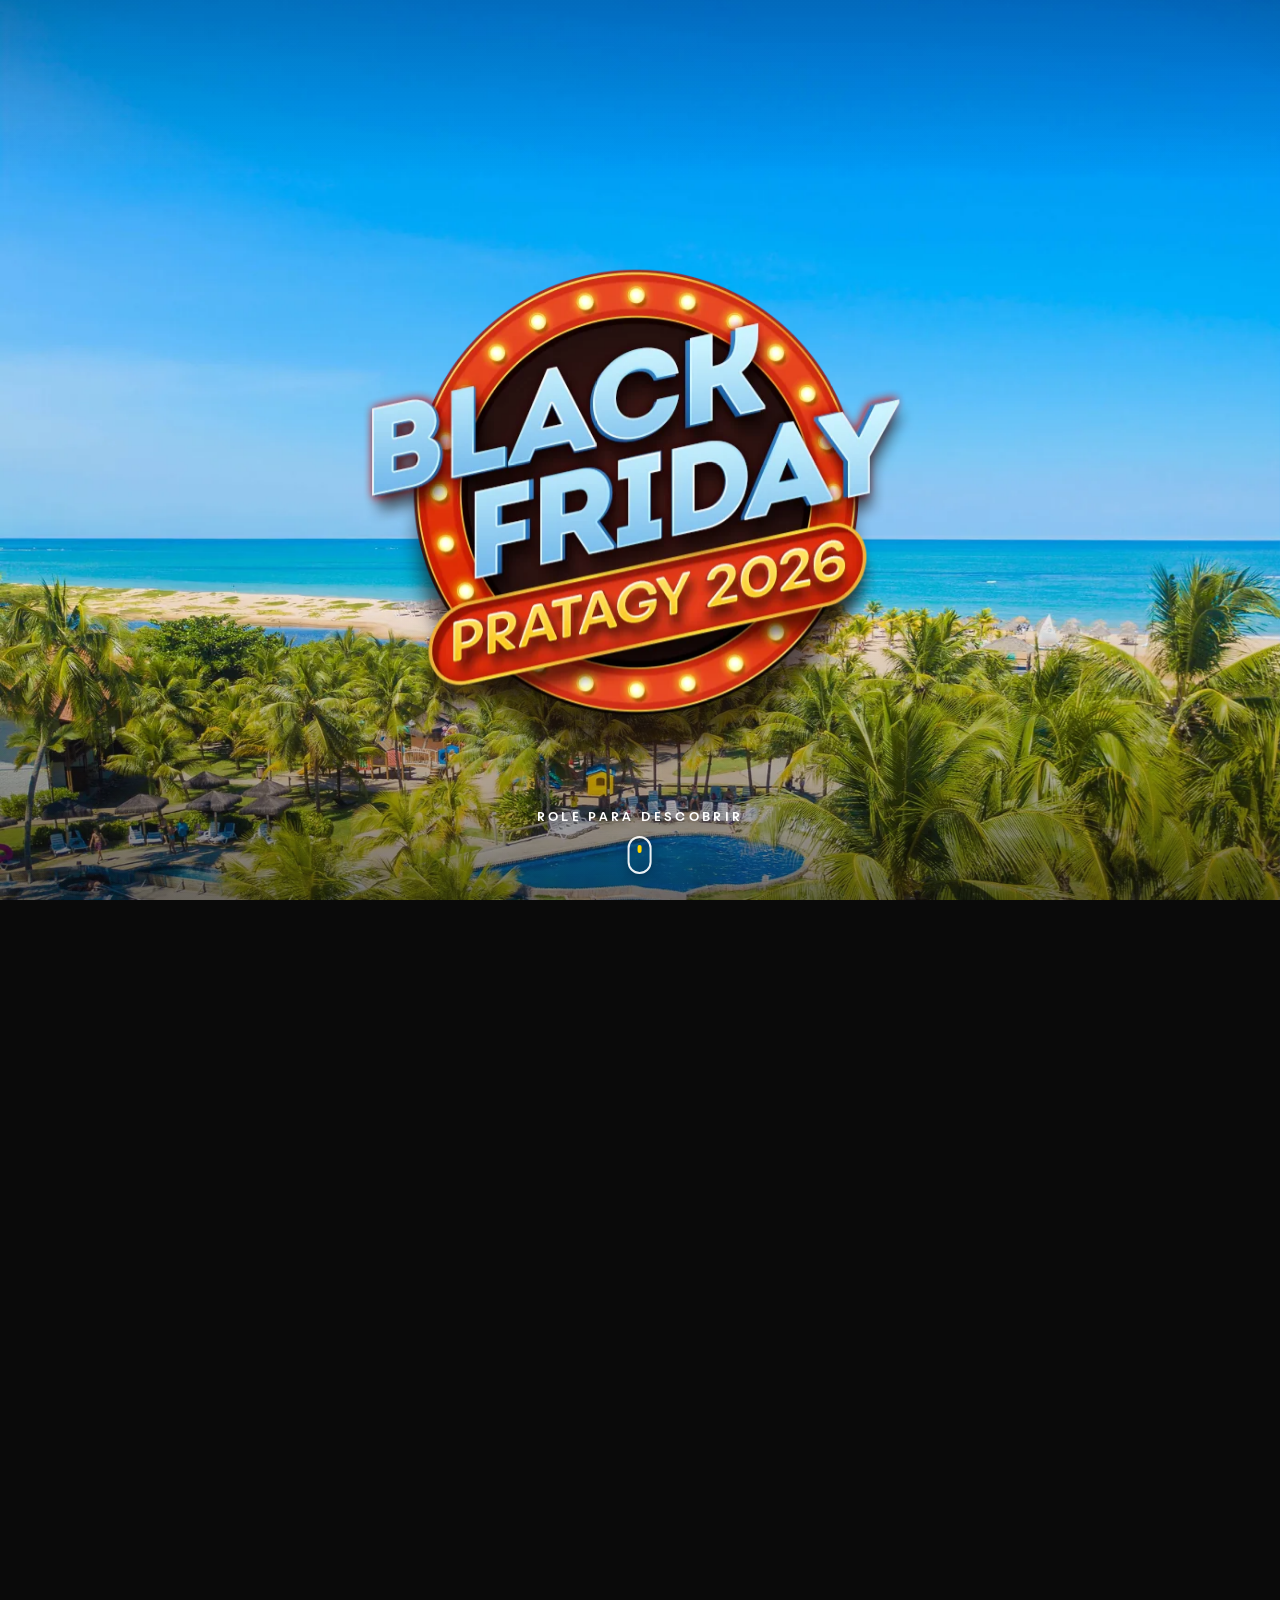
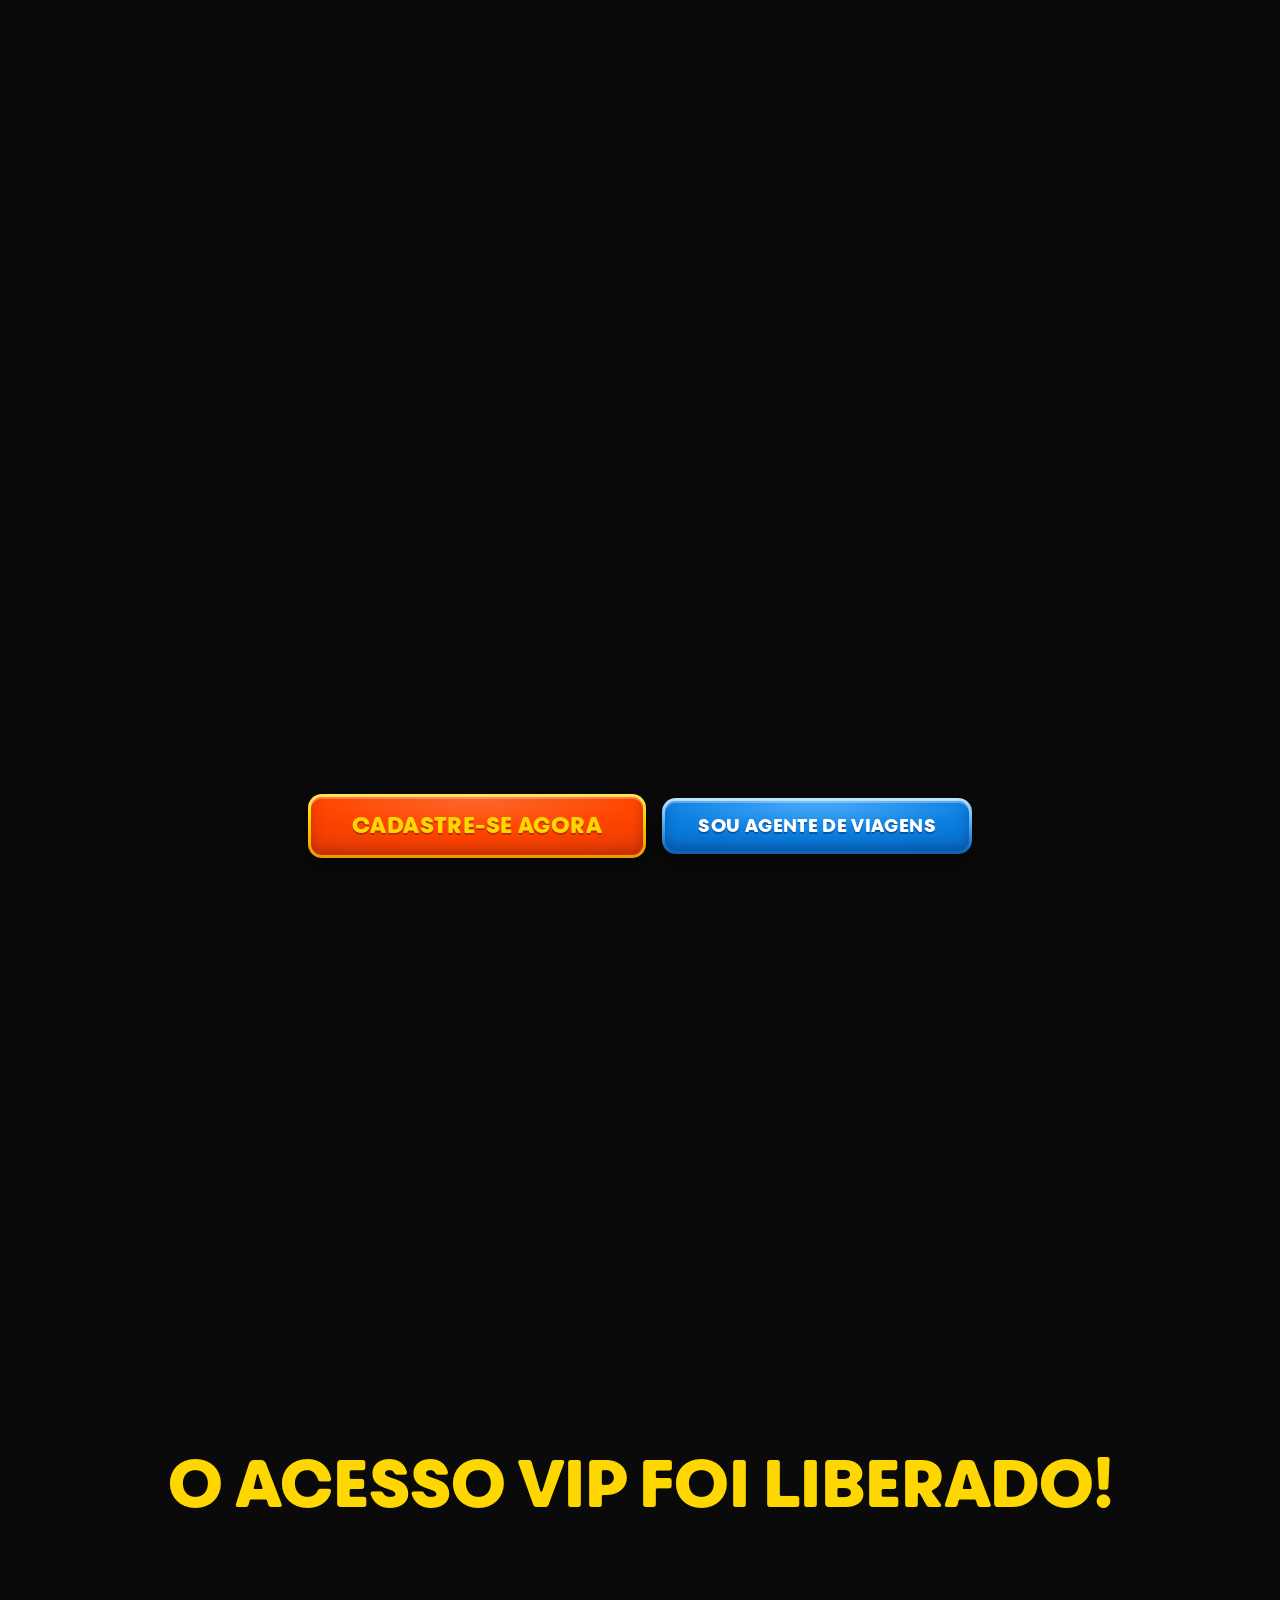
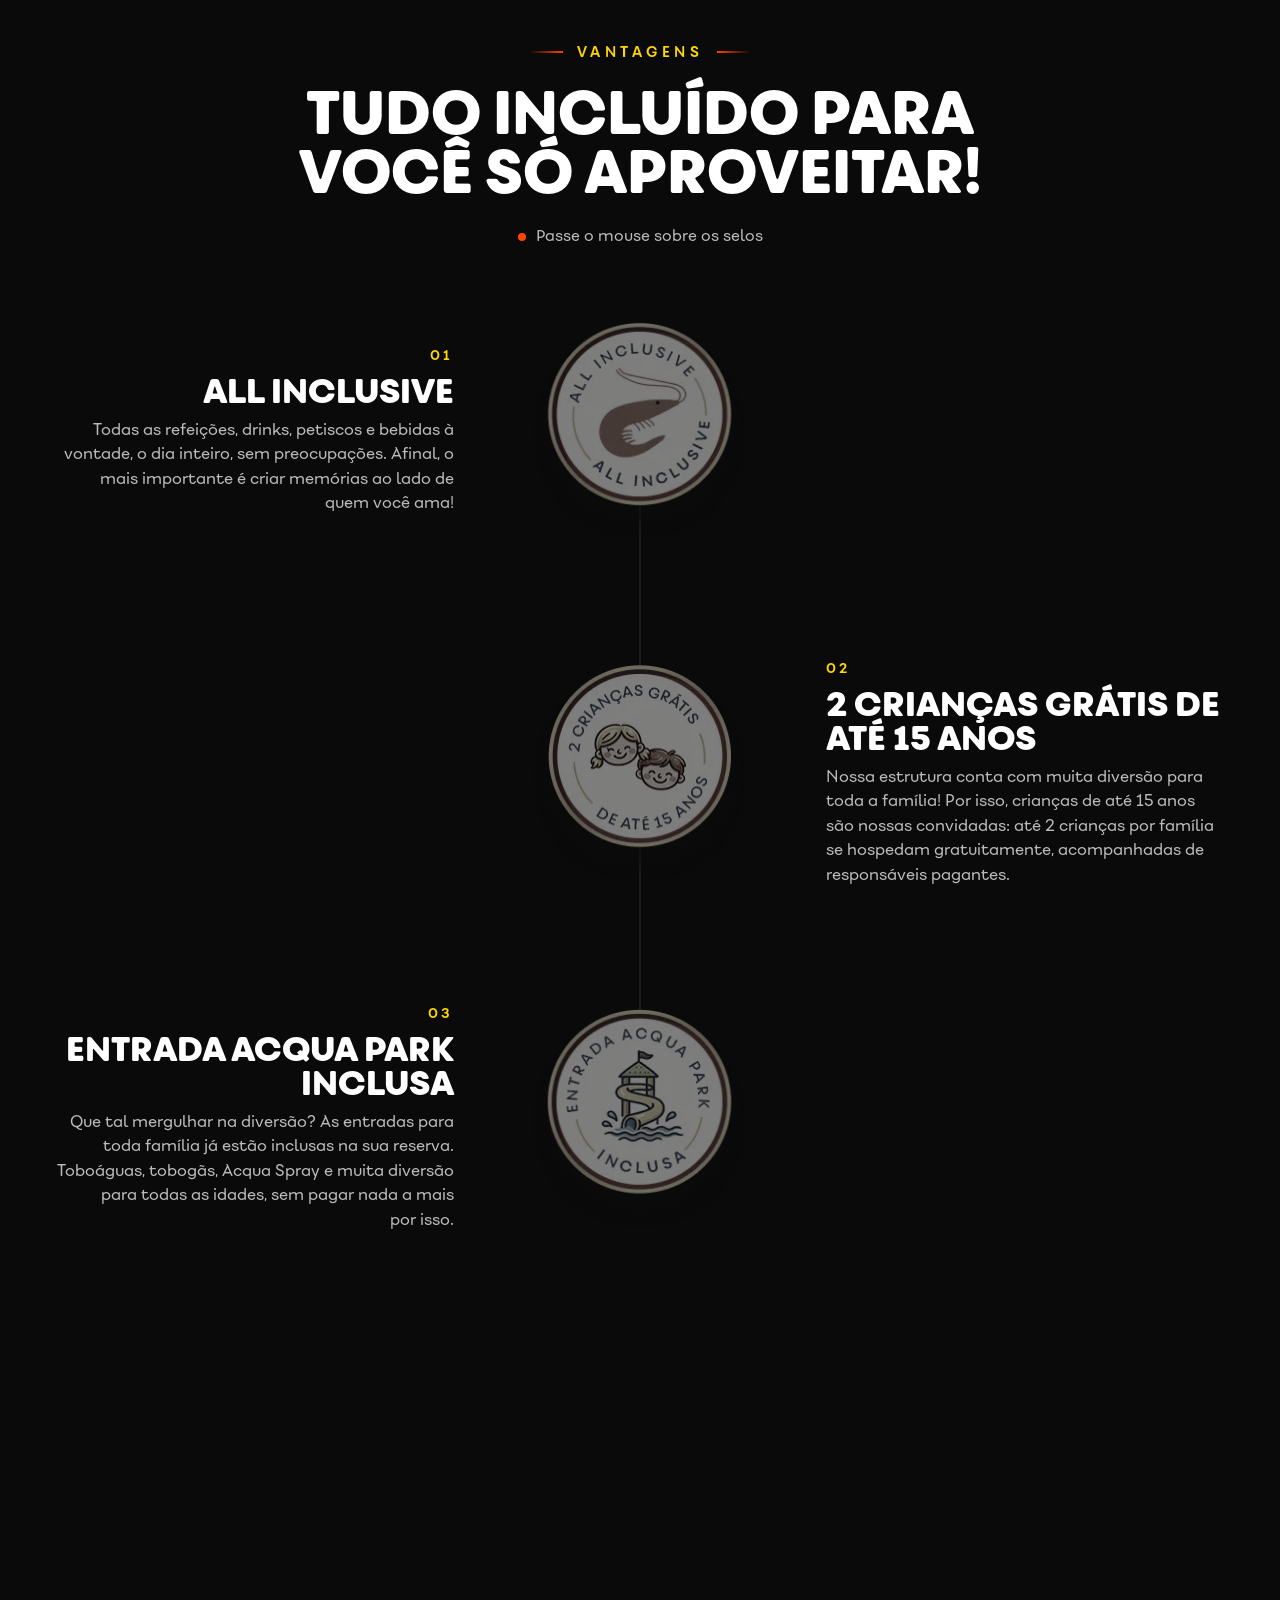
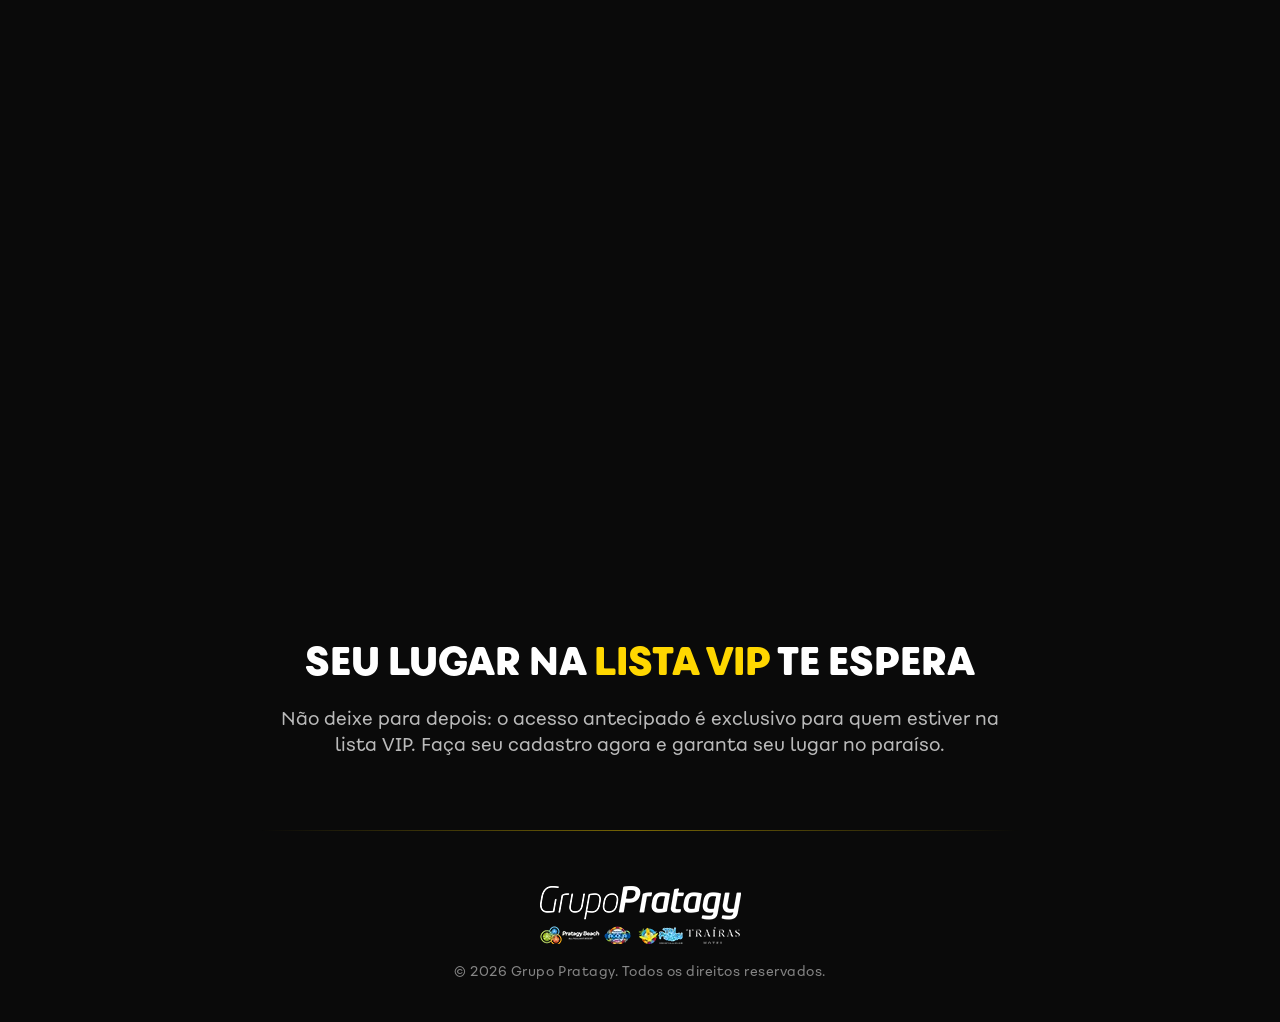
<file: index.html>
<!DOCTYPE html>
<html lang="pt-BR">
<!-- ATENÇÃO: esta é a fonte da página. Depois de QUALQUER alteração aqui, rode
     node ferramentas/gerar-omnibees.js
     para regenerar head.html e body.html (versões para colar na Omnibees). Detalhes no README.md. -->
<head>
<!-- Meta Pixel Code -->
<script>
  !function(f,b,e,v,n,t,s){if(f.fbq)return;n=f.fbq=function(){n.callMethod?n.callMethod.apply(n,arguments):n.queue.push(arguments)};if(!f._fbq)f._fbq=n;n.push=n;n.loaded=!0;n.version='2.0';n.queue=[];t=b.createElement(e);t.async=!0;t.src=v;s=b.getElementsByTagName(e)[0];s.parentNode.insertBefore(t,s)}(window,document,'script','https://connect.facebook.net/en_US/fbevents.js');
  fbq('init', '926359736310492');
  fbq('track', 'PageView');
</script>
<!-- End Meta Pixel Code -->

<!-- Google tag (gtag.js) -->
<script async src="https://www.googletagmanager.com/gtag/js?id=AW-862578537"></script>
<script>
  window.dataLayer = window.dataLayer || [];
  function gtag(){dataLayer.push(arguments);}
  gtag('js', new Date());
  gtag('config', 'AW-862578537');
</script>

<meta charset="utf-8">
<meta name="viewport" content="width=device-width, initial-scale=1, viewport-fit=cover">
<title>Lista VIP Black Friday 2026 | Pratagy Resort</title>
<meta name="description" content="Entre para a lista VIP da Black Friday Pratagy 2026 e tenha acesso antecipado ao preço especial de novembro. Faça seu cadastro.">
<meta name="theme-color" content="#0A0A0A">
<meta property="og:type" content="website">
<meta property="og:title" content="Lista VIP · Black Friday Pratagy 2026">
<meta property="og:description" content="Cadastre-se, entre para o grupo VIP e receba o preço especial da Black Friday do Pratagy antes de todo mundo.">
<link rel="icon" type="image/webp" href="Assets/Selo-BlackFriday.webp">
<link rel="preload" href="Fonte/Fibra-One-Heavy.otf" as="font" type="font/otf" crossorigin>
<link rel="preload" href="Fonte/Fibra-One-Regular.otf" as="font" type="font/otf" crossorigin>
<script>document.documentElement.classList.add('bf-js');</script>
<style>
/* =========================================================
   FONTES — Fibra One (arquivos locais em Fonte/)
   ========================================================= */
@font-face { font-family: 'Fibra One'; src: url('Fonte/Fibra-One-Regular.otf') format('opentype'); font-weight: 400; font-style: normal; font-display: swap; }
@font-face { font-family: 'Fibra One'; src: url('Fonte/Fibra-One-SemiBold.otf') format('opentype'); font-weight: 600; font-style: normal; font-display: swap; }
@font-face { font-family: 'Fibra One'; src: url('Fonte/Fibra-One-Bold.otf') format('opentype'); font-weight: 700; font-style: normal; font-display: swap; }
@font-face { font-family: 'Fibra One'; src: url('Fonte/Fibra-One-Heavy.otf') format('opentype'); font-weight: 900; font-style: normal; font-display: swap; }

/* =========================================================
   DESIGN TOKENS
   ========================================================= */
:root {
  --bf-black: #0A0A0A;
  --bf-orange: #FF4500;
  --bf-orange-deep: #D8340A;
  --bf-gold: #FFD700;
  --bf-gold-deep: #E89B00;
  --bf-white: #FFFFFF;
  --bf-muted: rgba(255, 255, 255, .72);
  --bf-font: 'Fibra One', 'Segoe UI', system-ui, -apple-system, Roboto, Arial, sans-serif;
  --bf-ease-out: cubic-bezier(.22, 1, .36, 1);
  --bf-spring: cubic-bezier(.34, 1.56, .64, 1);
  --bf-gutter: clamp(16px, 5vw, 48px);
  --bf-seal: min(80vw, 62vh, 580px);
  --bf-seal: min(80vw, 62svh, 580px);
  --bf-hero-h: 260vh;
}

/* =========================================================
   BASE
   ========================================================= */
/* Só o que precisa ser da página inteira fica em html/body: fundo preto (sem bordas brancas no
   "puxar para atualizar" do celular), margem zero e rolagem suave dos links #. O resto vive em .bf. */
:where(.bf, .bf-watermark, .bf-cursor-glow), :where(.bf, .bf-watermark) *, :where(.bf) *::before, :where(.bf) *::after { box-sizing: border-box; }
html { -webkit-text-size-adjust: 100%; text-size-adjust: 100%; background: var(--bf-black); }
@media (prefers-reduced-motion: no-preference) { html { scroll-behavior: smooth; } }
body { margin: 0; background: var(--bf-black); }
.bf {
  position: relative; z-index: 1; overflow-x: clip;
  color: var(--bf-white); font-family: var(--bf-font); font-weight: 400; line-height: 1.5;
  -webkit-font-smoothing: antialiased; -moz-osx-font-smoothing: grayscale;
}
:where(.bf) img { display: block; max-width: 100%; height: auto; }

/* Blindagem contra o CSS da plataforma (SharpSpring Pages: tema Foundry + Bootstrap), que estiliza as tags
   direto: section/footer com padding 70px e overflow hidden (quebra o sticky do hero), títulos cinza #292929
   em Open Sans 300, margem de 24px em button, transição em todo link, cor azul em a:hover/a:focus.
   :where(.bf) + tag empata com as regras do tema e vence por vir depois; as classes da página continuam
   mandando. Aqui só se devolve o padrão do navegador.
   NUNCA deixe espaço antes de ":" num seletor (ex.: ".bf :focus-visible", ":where(.bf) :is(h1)"): o editor da
   Omnibees reformata o código, apaga esse espaço e o seletor muda de sentido. Escreva ".bf *:focus-visible" ou
   repita a tag. O gerador (ferramentas/gerar-omnibees.js) recusa esse padrão. */
:where(.bf) section, :where(.bf) footer { padding: 0; overflow: visible; }
:where(.bf) h1, :where(.bf) h2, :where(.bf) h3 { margin: 0; color: inherit; font-family: inherit; font-size: inherit; font-weight: 700; line-height: inherit; }
:where(.bf) p { color: inherit; font-family: inherit; font-size: inherit; line-height: inherit; }
:where(.bf) button { margin: 0; font: inherit; }
:where(.bf) a { font-weight: inherit; transition: none; }
.bf a:is(:link, :visited, :hover, :focus, :active) { text-decoration: none; }
/* a:hover/a:focus do tema (0,1,1) passam por cima da cor de .bf-btn (0,1,0): a cor de cada link é repetida nos estados */
.bf-hero__hint:is(:hover, :focus, :active, :visited) { color: #fff; }
.bf-btn:is(:hover, :focus, :active, :visited) { color: var(--bf-gold); }
.bf-btn--gold:is(:hover, :focus, :active, :visited) { color: #7A1A00; }
.bf-btn--b2b:is(:hover, :focus, :active, :visited) { color: var(--bf-white); }
.bf-wrap { width: min(1180px, 100% - var(--bf-gutter) * 2); margin-inline: auto; }
.bf-sr { position: absolute !important; width: 1px; height: 1px; padding: 0; margin: -1px; overflow: hidden; clip: rect(0 0 0 0); clip-path: inset(50%); white-space: nowrap; border: 0; }
.bf *:focus-visible { outline: 3px solid var(--bf-gold); outline-offset: 4px; }
.bf [hidden] { display: none !important; }

/* Selo gigante fixo no fundo (5%) — parallax via JS */
.bf-watermark { position: fixed; inset: 0; z-index: 0; overflow: hidden; pointer-events: none; }
.bf-watermark img {
  position: absolute; left: 50%; top: 50%;
  width: max(125vmin, 720px); max-width: none; height: auto;
  opacity: .05; transform: translate3d(-50%, -50%, 0); will-change: transform;
}

/* =========================================================
   1. HERO (pin + bolha/eclipse)
   ========================================================= */
.bf-hero { position: relative; height: var(--bf-hero-h); }
.bf-hero__pin { position: sticky; top: 0; height: 100vh; overflow: hidden; isolation: isolate; }
.bf-hero__backdrop {
  position: absolute; inset: 0; will-change: opacity;
  background: linear-gradient(180deg, #0B7FE0 0%, #37A9F5 55%, #BFE6FF 100%);
}
.bf-hero__photo {
  position: absolute; inset: 0; width: 100%; height: 100%; max-width: none;
  object-fit: cover; object-position: 50% 52%;
  transform-origin: 50% 62%; will-change: transform;
}
.bf-js .bf-hero__photo { opacity: 0; transition: opacity .9s ease; }
.bf-js .bf-hero__photo.is-loaded { opacity: 1; }
.bf-hero__shade {
  position: absolute; inset: 0;
  background:
    radial-gradient(120% 90% at 50% 42%, rgba(0,0,0,0) 55%, rgba(0,0,0,.32) 100%),
    linear-gradient(180deg, rgba(10,10,10,.22) 0%, rgba(10,10,10,0) 20%, rgba(10,10,10,0) 68%, rgba(10,10,10,.5) 100%);
}
/* Bolha preta: clip-path circle() controlado pelo scroll */
.bf-bubble { position: absolute; inset: 0; background: var(--bf-black); clip-path: circle(0px at 50% 150%); }
/* Coroa de luz (eclipse) que acompanha a borda da bolha */
.bf-bubble-glow {
  position: absolute; left: 0; top: 0; width: 400px; height: 400px; border-radius: 50%;
  background: radial-gradient(closest-side,
    rgba(255,215,0,0) 75%, rgba(255,236,140,1) 79%, rgba(255,150,20,.8) 82.5%,
    rgba(255,69,0,.32) 89%, rgba(255,69,0,0) 100%);
  opacity: 0; will-change: transform, opacity; pointer-events: none;
}
.bf-hero__stage {
  position: absolute; left: 0; right: 0; top: 0; height: 100vh; height: 100svh;
  display: grid; place-items: center; pointer-events: none;
}
.bf-hero__anchor { position: relative; top: 6vh; top: 6svh; width: var(--bf-seal); aspect-ratio: 604 / 596; }
/* Retroiluminação laranja do selo: destaca o arco contra o fundo preto */
.bf-hero__halo {
  position: absolute; inset: -22%; z-index: 1; border-radius: 50%; opacity: 0;
  background: radial-gradient(closest-side,
    rgba(255,140,40,.6) 0%, rgba(255,110,25,.55) 50%, rgba(255,80,10,.45) 62%,
    rgba(255,69,0,.18) 74%, rgba(255,69,0,0) 88%);
  animation: bf-breathe 4.5s ease-in-out infinite;
}
.bf-hero__seal { position: absolute; inset: 0; z-index: 3; margin: 0; perspective: 900px; will-change: transform; }
.bf-hero__seal img { width: 100%; }
.bf-par { will-change: transform; }

.bf-js .bf-pop { opacity: 0; transform: scale(.55) rotate(-8deg); }
.bf-ready .bf-pop { animation: bf-pop 1.2s var(--bf-spring) both; }
.bf-float { animation: bf-float 6s ease-in-out infinite; }
.bf-float--b { animation-duration: 7.5s; animation-direction: reverse; }

.bf-hero__hint {
  position: absolute; left: 50%; bottom: max(26px, env(safe-area-inset-bottom)); z-index: 5;
  transform: translateX(-50%); pointer-events: auto;
  display: flex; flex-direction: column; align-items: center; gap: 10px;
  color: #fff; text-decoration: none; font-weight: 700; font-size: 12px;
  letter-spacing: .28em; text-transform: uppercase; white-space: nowrap;
  text-shadow: 0 2px 12px rgba(0,0,0,.55);
}
.bf-mouse { position: relative; width: 24px; height: 38px; border: 2px solid rgba(255,255,255,.92); border-radius: 14px; box-shadow: 0 2px 12px rgba(0,0,0,.3); }
.bf-mouse::after {
  content: ''; position: absolute; left: 50%; top: 7px; width: 4px; height: 8px; margin-left: -2px;
  border-radius: 2px; background: var(--bf-gold); animation: bf-wheel 1.6s ease-in-out infinite;
}

@keyframes bf-pop { from { opacity: 0; transform: scale(.55) rotate(-8deg); } to { opacity: 1; transform: none; } }
@keyframes bf-float { 0%, 100% { transform: translate3d(0, 0, 0) rotate(0); } 50% { transform: translate3d(0, -10px, 0) rotate(-1.2deg); } }
@keyframes bf-breathe { 0%, 100% { transform: scale(.94); } 50% { transform: scale(1.05); } }
@keyframes bf-wheel { 0% { transform: translateY(0); opacity: 1; } 70% { transform: translateY(12px); opacity: 0; } 100% { opacity: 0; } }

/* Ícones de % nas laterais da página (parallax no scroll).
   Começam com opacity 0 e surgem quando a bolha termina de cobrir a tela (.is-on via JS).
   Ficam acima do hero e abaixo do conteúdo das seções, para não atrapalhar a leitura.
   bottom: 0 dá a altura inicial; depois o JS trava essa altura em px (ver measure), para que conteúdo
   carregado depois (ex.: o formulário da SharpSpring) não reposicione os ícones. O topo de cada ícone usa
   a mesma régua travada (--pct-u = 1% dela), então eles também não se mexem quando a página encolhe
   (ex.: plano B do formulário no celular). */
.bf-pcts {
  --pct-o: 1; --pct-k: 1.4; --pct-u: 1%;
  position: absolute; left: 0; right: 0; top: calc(var(--bf-hero-h) - 100vh); bottom: 0; z-index: 0;
  overflow: hidden; pointer-events: none;
}
/* Por ícone: --t topo (% da página) · --s tamanho base (px) · --x recuo da lateral (vw) ·
   --xs recuo em frações do próprio ícone (negativo = parcialmente fora da tela) · --r rotação ·
   --o opacidade da camada (perto/meio/longe) · --m atenuação automática (JS) quando o ícone
   fica atrás da coluna de conteúdo, para nunca atrapalhar a leitura */
.bf-pct {
  position: absolute; top: calc(var(--t) * var(--pct-u)); width: calc(var(--s) * var(--pct-k) * 1px);
  opacity: 0; transform: rotate(calc(var(--r) * 1deg)); will-change: transform, opacity;
  transition: opacity .9s var(--bf-ease-out);
}
.bf-pct--l { left: calc(var(--x, 0) * 1vw + var(--xs, 0) * var(--s) * var(--pct-k) * 1px); }
.bf-pct--r { right: calc(var(--x, 0) * 1vw + var(--xs, 0) * var(--s) * var(--pct-k) * 1px); }
.bf-pct img { width: 100%; scale: .6; transition: scale 1.1s var(--bf-spring); }
.bf-pct--far img { filter: blur(1.2px); }
.bf-pcts:not(.is-on) .bf-pct img { animation-play-state: paused; }
.bf-pcts.is-on .bf-pct { opacity: calc(var(--o, .8) * var(--pct-o) * var(--m, 1)); transition-delay: calc(var(--i) * 70ms); }
.bf-pcts.is-on .bf-pct img { scale: 1; transition-delay: calc(var(--i) * 70ms); }
@media (max-width: 1199px) { .bf-pcts { --pct-o: .9; --pct-k: 1.1; } }
@media (max-width: 768px) {
  .bf-pcts { --pct-o: .8; --pct-k: .75; }
  .bf-pct--far img { filter: none; }
}

/* =========================================================
   TIPOGRAFIA COMPARTILHADA
   ========================================================= */
.bf-eyebrow {
  display: inline-flex; align-items: center; gap: 14px; margin: 0 0 22px;
  color: var(--bf-gold); font-weight: 700; font-size: clamp(12px, 1.1vw, 15px);
  letter-spacing: .32em; text-transform: uppercase;
}
.bf-eyebrow::before, .bf-eyebrow::after { content: ''; width: 34px; height: 2px; background: linear-gradient(90deg, rgba(255,69,0,0), var(--bf-orange)); }
.bf-eyebrow::after { transform: scaleX(-1); }
/* Títulos equilibrados: linhas de tamanho parecido, sem uma palavra sozinha na última.
   "pretty" vem antes como reserva; onde "balance" é suportado, ele vence. */
.bf-h2, .bf-intro__title { text-wrap: pretty; text-wrap: balance; }
.bf-h2 { margin: 0 0 .35em; font-weight: 900; font-size: clamp(32px, 4.6vw, 64px); line-height: 1; text-transform: uppercase; }

/* Palavras animadas pelo scroll (JS divide o texto e controla --p) */
.bf-w { display: inline-block; opacity: var(--o, 1); transform: translate3d(0, calc((1 - var(--o, 1)) * .6em), 0); }
.bf-split .bf-w { --o: clamp(0, (var(--p, 0) * (var(--n, 1) + 5) - var(--i, 0)) / 5, 1); }

/* Revelação única (IntersectionObserver) */
.bf-js .bf-reveal { opacity: 0; transform: translate3d(0, 40px, 0); transition: opacity .9s var(--bf-ease-out), transform 1.1s var(--bf-ease-out); }
.bf-js .bf-reveal.is-in { opacity: 1; transform: none; }

/* =========================================================
   3. TEXTO + BOTÃO STICKY
   ========================================================= */
.bf-intro { position: relative; padding: clamp(32px, 6vh, 72px) 0 clamp(56px, 10vh, 120px); text-align: center; }
.bf-intro__title {
  margin: 0 auto .55em; max-width: 15ch;
  font-weight: 900; font-size: clamp(38px, 6.4vw, 92px); line-height: .98; letter-spacing: -.01em; text-transform: uppercase;
}
.bf-intro__title em {
  font-style: normal; color: var(--bf-orange);
  background: linear-gradient(92deg, var(--bf-orange) 10%, var(--bf-gold) 90%);
  -webkit-background-clip: text; background-clip: text; -webkit-text-fill-color: transparent;
}
/* Justificado com a última linha centralizada, sem hifenização (como na obrigado.html). As palavras
   do data-split são inline-block com o espaço fora delas, então o justificado distribui o espaço entre elas. */
.bf-intro__text {
  margin: 0 auto 1.2em; max-width: 46ch; color: var(--bf-muted); font-size: clamp(17px, 1.6vw, 22px); line-height: 1.6;
  text-align: justify; text-align-last: center; -webkit-hyphens: none; hyphens: none; text-wrap: pretty;   /* sem viúvas */
}
/* Celular: centralizado, sem justificar — em coluna estreita o justificado abre espaços grandes entre as palavras */
@media (max-width: 479px) { .bf-intro__text { text-align: center; text-align-last: auto; } }

/* Contagem regressiva */
.bf-countdown { position: relative; padding: 0 0 clamp(24px, 5vh, 64px); text-align: center; }
.bf-cd__title {
  margin: 0 0 clamp(18px, 3vh, 30px); color: var(--bf-white); opacity: .85;
  font-weight: 600; font-size: clamp(13px, 1.3vw, 16px); letter-spacing: .32em; text-transform: uppercase;
}
.bf-cd__grid { display: flex; justify-content: center; align-items: flex-start; gap: clamp(8px, 2vw, 28px); }
.bf-cd__unit { display: flex; flex-direction: column; align-items: center; min-width: clamp(72px, 11vw, 132px); }
/* Tamanhos em px, não rem: a plataforma muda a base do rem (html { font-size: 62.5% } = 10px) */
.bf-cd__num, .bf-cd__sep { font-size: clamp(40px, 6vw, 72px); line-height: 1; font-weight: 700; }
.bf-cd__num { display: inline-flex; color: var(--bf-gold); font-variant-numeric: tabular-nums; font-feature-settings: "tnum" 1; }
/* A Fibra One não traz algarismos tabulares (o "1" é bem mais estreito que o "0"): cada dígito ganha
   uma casa fixa da largura do mais largo, para os números não "pularem" quando mudam */
.bf-cd__num > span { display: inline-block; width: .77em; text-align: center; }
.bf-cd__sep { color: rgba(255, 215, 0, .4); }
.bf-cd__label {
  margin-top: clamp(8px, 1.2vw, 14px); color: var(--bf-white); opacity: .85;
  font-weight: 400; font-size: clamp(11.2px, 1.5vw, 14.4px); letter-spacing: 2px; text-transform: uppercase;
}
.bf-cd__done { margin: 0; color: var(--bf-gold); font-weight: 900; font-size: clamp(30px, 5.4vw, 64px); line-height: 1.05; text-transform: uppercase; }
.bf-cd.is-done .bf-cd__title, .bf-cd.is-done .bf-cd__grid { display: none; }
@media (max-width: 480px) {
  .bf-cd__grid { gap: 4px; }
  .bf-cd__unit { min-width: 0; flex: 1 1 0; }
  .bf-cd__num, .bf-cd__sep { font-size: clamp(30.4px, 10vw, 40px); }
  .bf-cd__label { font-size: 9.92px; letter-spacing: 1px; }
}

/* Botão — recriação em CSS do Assets/botao-entre-para-o-grupo.webp */
.bf-btn {
  position: relative; isolation: isolate; overflow: hidden;
  display: inline-flex; align-items: center; justify-content: center; gap: .6em;
  min-height: 64px; padding: 0 clamp(26px, 3.2vw, 46px);
  border: 3px solid transparent; border-radius: 14px;
  background:
    radial-gradient(120% 140% at 50% 0%, #FF6A2E 0%, var(--bf-orange) 42%, var(--bf-orange-deep) 100%) padding-box,
    linear-gradient(180deg, #FFE45C 0%, var(--bf-gold) 38%, var(--bf-gold-deep) 100%) border-box;
  color: var(--bf-gold); font: 900 clamp(17px, 1.7vw, 23px)/1 var(--bf-font);
  letter-spacing: .02em; text-transform: uppercase; text-decoration: none; white-space: nowrap;
  text-shadow: 0 2px 0 rgba(122, 26, 0, .45);
  box-shadow: inset 0 2px 0 rgba(255,255,255,.28), inset 0 -5px 12px rgba(120,20,0,.35), 0 12px 24px rgba(0,0,0,.45);
  cursor: pointer; -webkit-tap-highlight-color: transparent;
  transition: transform .25s var(--bf-ease-out), box-shadow .25s ease, filter .25s ease;
}
.bf-btn::after {
  content: ''; position: absolute; z-index: -1; top: -30%; bottom: -30%; left: -10%; width: 26%;
  background: linear-gradient(100deg, rgba(255,255,255,0), rgba(255,255,255,.5), rgba(255,255,255,0));
  transform: translateX(-160%) skewX(-18deg); pointer-events: none;
}
.bf-btn:hover {
  transform: translateY(-2px); filter: saturate(1.1);
  box-shadow: inset 0 2px 0 rgba(255,255,255,.32), inset 0 -5px 12px rgba(120,20,0,.35), 0 16px 30px rgba(0,0,0,.5), 0 0 28px rgba(255,69,0,.55);
}
.bf-btn:hover::after { transform: translateX(520%) skewX(-18deg); transition: transform .85s var(--bf-ease-out); }
.bf-btn:active { transform: translateY(1px); }
.bf-btn--cta::after { animation: bf-shine 4.2s ease-in-out infinite; }
.bf-btn--gold {
  color: #7A1A00; text-shadow: 0 1px 0 rgba(255,255,255,.35);
  background:
    linear-gradient(180deg, #FFEF7A 0%, var(--bf-gold) 45%, #F2A900 100%) padding-box,
    linear-gradient(180deg, #FFF6B0, #C98400) border-box;
  box-shadow: inset 0 2px 0 rgba(255,255,255,.55), inset 0 -4px 10px rgba(170,90,0,.35), 0 10px 22px rgba(110,15,0,.45);
}
.bf-btn--gold:hover { box-shadow: inset 0 2px 0 rgba(255,255,255,.6), inset 0 -4px 10px rgba(170,90,0,.35), 0 14px 28px rgba(110,15,0,.5), 0 0 26px rgba(255,215,0,.5); }
/* Botão B2B (agentes de viagem): mesmo formato, paleta azul do céu do hero (#0B7FE0). Secundário: um pouco
   menor que o "Cadastre-se agora" e sem o brilho animado, para não competir com o botão principal. */
.bf-btn--b2b {
  min-height: 56px; padding: 0 clamp(22px, 2.6vw, 36px); font-size: clamp(15px, 1.4vw, 19px);
  color: var(--bf-white); text-shadow: 0 2px 0 rgba(4, 40, 90, .45);
  background:
    radial-gradient(120% 140% at 50% 0%, #4FB0FF 0%, #0B7FE0 45%, #0762B8 100%) padding-box,
    linear-gradient(180deg, #BFE6FF 0%, #5DB6F5 40%, #0A5FAE 100%) border-box;
  box-shadow: inset 0 2px 0 rgba(255,255,255,.3), inset 0 -5px 12px rgba(0,40,100,.35), 0 12px 24px rgba(0,0,0,.45);
}
.bf-btn--b2b:hover { box-shadow: inset 0 2px 0 rgba(255,255,255,.34), inset 0 -5px 12px rgba(0,40,100,.35), 0 16px 30px rgba(0,0,0,.5), 0 0 28px rgba(11,127,224,.6); }
@keyframes bf-shine { 0%, 62% { transform: translateX(-160%) skewX(-18deg); } 100% { transform: translateX(520%) skewX(-18deg); } }

/* Dock: fica preso no rodapé da tela durante as seções 3 e 4 e "pousa" no fim delas */
.bf-dock {
  position: sticky; bottom: max(18px, env(safe-area-inset-bottom)); z-index: 40;
  display: flex; justify-content: center; align-items: center; gap: 16px; padding: 0 var(--bf-gutter);
  margin: clamp(28px, 6vh, 64px) 0 clamp(40px, 8vh, 96px); pointer-events: none;
}
.bf-dock .bf-btn { pointer-events: auto; }

/* =========================================================
   4. ATRIBUTOS (selos + card com mini-carrossel)
   Mobile/touch primeiro: cards sempre visíveis.
   ========================================================= */
.bf-attrs { position: relative; padding: clamp(40px, 8vh, 100px) 0 clamp(8px, 3vh, 40px); }
.bf-attrs__head { text-align: center; margin-bottom: clamp(44px, 8vh, 96px); }
.bf-attrs__hint { display: inline-flex; align-items: center; gap: 10px; margin: 0; color: var(--bf-muted); font-size: 15px; }
.bf-attrs__hint::before { content: ''; width: 8px; height: 8px; border-radius: 50%; background: var(--bf-orange); box-shadow: 0 0 0 0 rgba(255,69,0,.6); animation: bf-ping 1.8s ease-out infinite; }
.bf-only-hover { display: none; }
.bf-attrs__list { position: relative; display: grid; gap: clamp(64px, 10vh, 110px); }
.bf-attrs__line { display: none; }
.bf-attr { display: grid; justify-items: center; gap: 22px; width: 100%; max-width: 520px; margin: 0 auto; text-align: center; }
.bf-attr__hub { display: contents; }
.bf-attr__seal {
  order: 0; position: relative; z-index: 2; width: clamp(160px, 42vw, 220px); aspect-ratio: 1;
  display: grid; place-items: center; padding: 0; border: 0; border-radius: 50%; background: none; color: inherit;
  cursor: pointer; -webkit-tap-highlight-color: transparent;
  transition: transform .6s var(--bf-spring), scale .9s var(--bf-spring), rotate .9s var(--bf-spring), opacity .5s ease;
}
.bf-attr__seal img { width: 100%; transition: filter .6s ease; }
.bf-attr__seal::before {
  content: ''; position: absolute; inset: -16%; z-index: -1; border-radius: 50%;
  background: radial-gradient(closest-side, rgba(255,69,0,.55), rgba(255,69,0,0));
  opacity: 0; transform: scale(.8); transition: opacity .5s ease, transform .6s var(--bf-ease-out);
}
.bf-js .bf-attr:not(.is-in) .bf-attr__seal { opacity: 0; scale: .4; rotate: -30deg; }
.bf-attr__info { order: 1; }
.bf-attr__num { display: block; margin-bottom: 8px; color: var(--bf-gold); font-weight: 700; font-size: 13px; letter-spacing: .3em; }
.bf-attr__title { margin: 0 0 10px; font-weight: 900; font-size: clamp(24px, 2.6vw, 36px); line-height: 1.02; text-transform: uppercase; }
/* text-wrap: pretty evita viúvas (uma palavra sozinha na última linha) */
.bf-attr__text { margin: 0; color: var(--bf-muted); font-size: clamp(15px, 1.2vw, 17px); line-height: 1.6; -webkit-hyphens: none; hyphens: none; text-wrap: pretty; }
.bf-attr__card {
  order: 2; position: relative; width: 100%; padding: 5px; border-radius: 22px;
  background: linear-gradient(145deg, #FFE45C, var(--bf-gold) 30%, #F2A900 65%, #C97A00);
  box-shadow: 0 30px 60px rgba(0,0,0,.55), 0 0 60px rgba(255,69,0,.18);
}

/* Mini-carrossel */
.bf-carousel {
  position: relative; overflow: hidden; isolation: isolate; aspect-ratio: 4 / 3; border-radius: 17px; cursor: pointer;
  background: #161616 linear-gradient(110deg, #161616 30%, #232323 50%, #161616 70%) 0 0 / 220% 100%;
  animation: bf-shimmer 1.6s linear infinite;
}
.bf-carousel.is-loaded { animation: none; }
.bf-carousel::after { content: ''; position: absolute; inset: auto 0 0 0; z-index: 2; height: 42%; background: linear-gradient(rgba(0,0,0,0), rgba(0,0,0,.5)); pointer-events: none; }
.bf-slide { position: absolute; inset: 0; width: 100%; height: 100% !important; max-width: none !important; object-fit: cover; transform: translate3d(100%, 0, 0); }
.bf-slide:not([src]) { visibility: hidden; }
.bf-slide.is-active { z-index: 1; transform: translate3d(0, 0, 0); transition: transform .8s var(--bf-ease-out); animation: bf-kenburns 2.4s var(--bf-ease-out) both; }
.bf-slide.is-leaving { transform: translate3d(-100%, 0, 0); transition: transform .8s var(--bf-ease-out); }
.bf-carousel__bars { position: absolute; z-index: 3; left: 12px; right: 12px; top: 12px; display: flex; gap: 6px; }
.bf-carousel__bars i { flex: 1; height: 3px; overflow: hidden; border-radius: 3px; background: rgba(255,255,255,.35); }
.bf-carousel__bars b { display: block; height: 100%; background: #fff; transform: scaleX(0); transform-origin: 0 50%; }
.bf-carousel__bars i.is-done b { transform: scaleX(1); }
.bf-carousel__tag {
  position: absolute; z-index: 3; left: 12px; bottom: 12px; padding: 7px 12px; border-radius: 999px;
  background: rgba(10,10,10,.72); color: var(--bf-gold); font-weight: 700; font-size: 12px; letter-spacing: .14em; text-transform: uppercase;
}

@keyframes bf-kenburns { from { scale: 1.12; } to { scale: 1; } }
@keyframes bf-shimmer { to { background-position: -220% 0; } }
@keyframes bf-ping { 0% { box-shadow: 0 0 0 0 rgba(255,69,0,.6); } 100% { box-shadow: 0 0 0 12px rgba(255,69,0,0); } }
@keyframes bf-ring { 0% { transform: scale(.95); opacity: .8; } 100% { transform: scale(1.35); opacity: 0; } }

/* Desktop com mouse: selos no eixo central, card surge no hover */
@media (hover: hover) and (pointer: fine) and (min-width: 900px) {
  .bf-only-hover { display: inline; }
  .bf-only-touch { display: none; }
  .bf-attrs__list { gap: clamp(80px, 13vh, 150px); }
  .bf-attrs__line {
    display: block; position: absolute; left: 50%; top: 0; width: 2px; height: 0; margin-left: -1px;
    border-radius: 2px; background: rgba(255,255,255,.08); pointer-events: none;
  }
  .bf-attrs__line-fill {
    position: absolute; inset: 0; border-radius: inherit;
    background: linear-gradient(180deg, var(--bf-orange), var(--bf-gold));
    box-shadow: 0 0 14px rgba(255,69,0,.65); transform: scaleY(0); transform-origin: 50% 0; will-change: transform;
  }
  .bf-attr { max-width: none; grid-template-columns: 1fr auto 1fr; column-gap: clamp(40px, 6vw, 96px); align-items: center; justify-items: stretch; }
  .bf-attr__hub { display: block; position: relative; grid-column: 2; grid-row: 1; }
  .bf-attr__info { grid-row: 1; max-width: 400px; }
  .bf-attr[data-side="right"] .bf-attr__info { grid-column: 1; justify-self: end; text-align: right; }
  .bf-attr[data-side="left"] .bf-attr__info { grid-column: 3; justify-self: start; text-align: left; }
  .bf-attr__seal { width: clamp(190px, 17vw, 250px); }
  .bf-attr__seal::after {
    content: ''; position: absolute; inset: 3%; border-radius: 50%; border: 2px solid rgba(255,215,0,.55);
    animation: bf-ring 2.4s ease-out infinite; pointer-events: none;
  }
  .bf-attrs.is-linked .bf-attr:not(.is-lit) .bf-attr__seal img { filter: grayscale(.85) brightness(.5); }
  .bf-attrs.is-linked .bf-attr:not(.is-lit) .bf-attr__seal::after { opacity: 0; animation: none; }
  .bf-attr.is-lit .bf-attr__seal::before { opacity: .55; transform: scale(1); }
  .bf-attr__card {
    position: absolute; top: 50%; z-index: 1; width: clamp(300px, 30vw, 440px);
    opacity: 0; visibility: hidden; pointer-events: none;
    transition: opacity .3s ease, transform .7s var(--bf-spring), visibility 0s linear .7s;
  }
  .bf-attr[data-side="right"] .bf-attr__card { left: calc(100% + clamp(24px, 3vw, 44px)); transform-origin: 0 50%; transform: translate3d(-55%, -50%, 0) scale(.5) rotate(-10deg); }
  .bf-attr[data-side="left"] .bf-attr__card { right: calc(100% + clamp(24px, 3vw, 44px)); transform-origin: 100% 50%; transform: translate3d(55%, -50%, 0) scale(.5) rotate(10deg); }
  /* "ponte" invisível entre selo e card para o hover não cair no vão */
  .bf-attr__card::before { content: ''; position: absolute; top: 0; bottom: 0; width: clamp(40px, 4vw, 60px); }
  .bf-attr[data-side="right"] .bf-attr__card::before { right: 100%; }
  .bf-attr[data-side="left"] .bf-attr__card::before { left: 100%; }
  .bf-attr.is-open .bf-attr__card { opacity: 1; visibility: visible; pointer-events: auto; transition: opacity .25s ease, transform .7s var(--bf-spring), visibility 0s; }
  .bf-attr[data-side="right"].is-open .bf-attr__card { transform: translate3d(0, -50%, 0) rotate(-2deg); }
  .bf-attr[data-side="left"].is-open .bf-attr__card { transform: translate3d(0, -50%, 0) rotate(2deg); }
  .bf-attr.is-open .bf-attr__seal { transform: scale(1.08) rotate(-6deg); }
  .bf-attr.is-open .bf-attr__seal img { filter: none; }
  .bf-attr.is-open .bf-attr__seal::before { opacity: 1; transform: scale(1.05); }
}

/* =========================================================
   5. FORMULÁRIO (card laranja — ref. Assets/Cadastro-box.webp)
   ========================================================= */
.bf-form { position: relative; padding: 0 0 clamp(40px, 8vh, 96px); scroll-margin-top: 3vh; }
.bf-form__rise { max-width: 840px; margin: 0 auto; }
/* Card plano: mesma linguagem do botão "Cadastre-se agora" com as cores invertidas —
   fundo laranja escuro/translúcido + borda dourada fina, sem sombras nem relevo */
.bf-card {
  position: relative; border: 2px solid var(--bf-gold); border-radius: 24px;
  background: linear-gradient(180deg, rgba(255,69,0,.58) 0%, rgba(255,69,0,.38) 100%), var(--bf-black);
  transform-origin: 50% 100%; will-change: transform, opacity;
}
.bf-card__inner {
  position: relative; overflow: hidden; border-radius: 22px;
  padding: clamp(28px, 4.5vw, 52px) clamp(20px, 5vw, 64px) clamp(28px, 4vw, 44px);
}
.bf-card__title {
  margin: 0 0 clamp(24px, 3.4vw, 36px); text-align: center; color: var(--bf-gold);
  font-weight: 900; font-size: clamp(26px, 3.4vw, 40px); line-height: 1; text-transform: uppercase;
}
/* Formulário oficial da SharpSpring. O form.js injeta um <iframe> de outro domínio dentro de
   #sharpspring-form; por segurança do navegador, o CSS desta página não alcança os campos lá dentro.
   Cores e fontes dos campos ficam no CSS personalizado do formulário, no editor da SharpSpring.
   Aqui: largura total do card, fundo transparente (o laranja do card aparece) e aviso de carregamento. */
/* Espaço reservado com a altura real do formulário. Vale também depois que o iframe entra (ele
   nasce com 200px até a SharpSpring informar a altura real), para a página não encolher e crescer de novo.
   --ss-h: alturas medidas no Chrome em produção, com o CSS personalizado da SharpSpring aplicado. O formulário
   cresce em degraus conforme a largura (os textos quebram em mais linhas); se o CSS da SharpSpring mudar, medir de novo.
   !important: a SharpSpring avisa primeiro uma altura menor (antes de as fontes carregarem dentro do iframe) e o
   form.js a aplica como min-height inline; a reserva segura o espaço até chegar a altura final. */
.bf-card { --ss-h: 524.344px; }
@media (max-width: 570.98px) { .bf-card { --ss-h: 544.641px; } }
@media (max-width: 489.98px) { .bf-card { --ss-h: 562.828px; } }
@media (max-width: 408.98px) { .bf-card { --ss-h: 583.125px; } }
#sharpspring-form { width: 100%; min-height: var(--ss-h) !important; margin: 0 auto; text-align: center; }
#sharpspring-form:empty { display: grid; place-items: center; }
#sharpspring-form:empty::before {
  content: "Carregando formulário..."; color: var(--bf-gold); opacity: .85;
  font: 600 14px/1.2 var(--bf-font); letter-spacing: .28em; text-transform: uppercase;
}
#sharpspring-form iframe {
  display: block; width: 100% !important; max-width: 100%; margin: 0 auto;
  border: 0 !important; background: transparent !important; color-scheme: normal;
}
/* Plano B: se o formulário não aparecer em até 3 s (bloqueador de anúncios, rede muito lenta), o card mostra
   o link direto para o grupo VIP. No desktop ocupa o mesmo espaço reservado, então nada na página pula; no
   celular fica só com a altura do conteúdo, sem sobra de laranja no card. O iframe fica com altura 0 (mas
   mantém a largura), pronto para voltar se o formulário chegar depois. */
.bf-card.is-fallback #sharpspring-form { height: 0 !important; min-height: 0 !important; overflow: hidden; visibility: hidden; }
.bf-ssf-fallback {
  min-height: var(--ss-h); display: flex; flex-direction: column; align-items: center; justify-content: center;
  gap: 14px; text-align: center;
}
@media (max-width: 480px) { .bf-ssf-fallback { min-height: 0; padding: 12px 0 8px; } }
.bf-ssf-fallback__icon { width: 68px; height: 68px; display: grid; place-items: center; margin-bottom: 4px; border-radius: 50%; background: var(--bf-gold); box-shadow: 0 8px 22px rgba(110,15,0,.35); }
.bf-ssf-fallback__icon svg { width: 34px; height: 34px; fill: none; stroke: #C92E07; stroke-width: 2; stroke-linecap: round; stroke-linejoin: round; }
.bf-ssf-fallback__title { margin: 0; max-width: 22ch; color: var(--bf-gold); font-weight: 900; font-size: clamp(21px, 2.4vw, 28px); line-height: 1.1; text-transform: uppercase; }
.bf-ssf-fallback__text { margin: 0; max-width: 40ch; color: var(--bf-white); font-size: clamp(16px, 1.5vw, 18px); line-height: 1.5; text-wrap: pretty; }
.bf-ssf-fallback .bf-btn { margin-top: 10px; }
.bf-ssf-fallback__note { margin: 6px 0 0; max-width: 46ch; color: rgba(255,255,255,.78); font-size: 13px; line-height: 1.45; }

/* Texto final + rodapé */
.bf-final { max-width: 760px; margin: clamp(56px, 10vh, 110px) auto 0; text-align: center; }
.bf-final__lead { margin: 0 0 .6em; font-weight: 900; font-size: clamp(24px, 3vw, 38px); line-height: 1.1; text-transform: uppercase; }
.bf-final__lead span { color: var(--bf-gold); }
.bf-final__text { margin: 0; color: var(--bf-muted); font-size: clamp(16px, 1.4vw, 19px); }
.bf-footer { position: relative; padding: 56px 0 calc(40px + env(safe-area-inset-bottom)); text-align: center; }
.bf-footer::before { content: ''; position: absolute; top: 0; left: 50%; width: min(760px, 86%); height: 1px; transform: translateX(-50%); background: linear-gradient(90deg, rgba(255,215,0,0), rgba(255,215,0,.45), rgba(255,215,0,0)); }
.bf-footer img { width: 201px; margin: 0 auto 18px; }
.bf-footer p { margin: 0; color: rgba(255,255,255,.5); font-size: 13px; letter-spacing: .04em; }

/* =========================================================
   6. GLOW AMARELO QUE SEGUE O CURSOR (somente desktop com mouse)
   ========================================================= */
.bf-cursor-glow {
  --glow: 320px;
  position: fixed; left: 0; top: 0; z-index: 2147483000;
  width: var(--glow); height: var(--glow); margin: calc(var(--glow) / -2) 0 0 calc(var(--glow) / -2);
  border-radius: 50%; pointer-events: none; opacity: 0;
  background: radial-gradient(closest-side, rgba(255,215,0,.15), rgba(255,215,0,.06) 45%, rgba(255,215,0,0) 100%);
  mix-blend-mode: screen; will-change: transform;
  transition: opacity .4s ease;
}
.bf-cursor-glow.is-visible { opacity: 1; }
@media (max-width: 768px), (hover: none), (pointer: coarse) { .bf-cursor-glow { display: none !important; } }

/* =========================================================
   RESPONSIVO + MOVIMENTO REDUZIDO
   ========================================================= */
@media (max-width: 768px) {
  :root { --bf-hero-h: 220vh; }
  .bf-hero__anchor { top: 11vh; top: 11svh; }
  .bf-hero__hint { font-size: 11px; letter-spacing: .24em; }
  .bf-btn { min-height: 58px; }
  .bf-btn--b2b { min-height: 50px; }   /* secundário: um pouco mais baixo que o principal */
}
/* Dock no celular: lado a lado os dois botões precisam de ~515px, então abaixo de 600px eles empilham
   (principal em cima), com a mesma largura. Compacto para ocupar pouco do rodapé da tela durante a leitura.
   bottom FIXO de propósito: não use env(safe-area-inset-bottom) aqui. No Safari do iPhone esse valor muda durante
   a rolagem (0 com a barra de baixo visível, ~34px com ela recolhida), e o dock "tremia" a cada vez que a barra
   aparecia/sumia. Uma camada própria (transform: translateZ(0)) foi testada no iPhone e não resolveu. */
@media (max-width: 599.98px) {
  .bf-dock {
    flex-direction: column; gap: 8px; bottom: 16px;
    margin: 20px 0 32px;
  }
  .bf-dock .bf-btn { width: min(100%, 340px); min-height: 48px; padding: 10px 18px; border-radius: 10px; font-size: 15px; }
  .bf-dock .bf-btn--b2b { min-height: 42px; font-size: 13px; }
}
@media (prefers-reduced-motion: reduce) {
  :where(.bf, .bf-watermark, .bf-cursor-glow), :where(.bf) *, :where(.bf) *::before, :where(.bf) *::after { animation-duration: .001ms !important; animation-iteration-count: 1 !important; transition-duration: .001ms !important; transition-delay: 0s !important; }
  .bf-float, .bf-hero__halo, .bf-btn--cta::after, .bf-attrs__hint::before, .bf-mouse::after, .bf-attr__seal::after { animation: none !important; }
}
</style>
</head>
<body>

<!-- Selo gigante fixo no fundo (opacidade 5%) -->
<div class="bf-watermark" aria-hidden="true"><img src="Assets/Selo-BlackFriday.webp" alt="" decoding="async"></div>

<main class="bf">

  <!-- ===================== 1. HERO ===================== -->
  <section class="bf-hero" aria-label="Black Friday Pratagy 2026">
    <div class="bf-hero__pin">
      <div class="bf-hero__backdrop">
        <img class="bf-hero__photo" src="Fotos/bg-topo.webp" alt="" fetchpriority="high" decoding="async">
        <div class="bf-hero__shade"></div>
        <div class="bf-bubble-glow"></div>
        <div class="bf-bubble"></div>
      </div>
      <div class="bf-hero__stage">
        <div class="bf-hero__anchor">
          <div class="bf-hero__halo"></div>
          <h1 class="bf-hero__seal">
            <div class="bf-par"><div class="bf-pop"><div class="bf-float">
              <img class="bf-seal-img" src="Assets/Selo-BlackFriday.webp" alt="Black Friday Pratagy 2026" width="604" height="596" fetchpriority="high">
            </div></div></div>
          </h1>
        </div>
        <a class="bf-hero__hint" href="#bf-intro"><span>Role para descobrir</span><span class="bf-mouse" aria-hidden="true"></span></a>
      </div>
    </div>
  </section>

  <!-- Ícones de % (16, em 3 camadas de profundidade): surgem quando a bolha cobre a tela; parallax de scroll + mouse -->
  <div class="bf-pcts" aria-hidden="true">
    <span class="bf-pct bf-pct--l" style="--t:4;--s:170;--x:0;--xs:-0.42;--r:-14;--o:0.9;--i:0" data-speed="-.26"><img class="bf-float" src="Assets/percentage-icon.webp" alt="" width="415" height="414" decoding="async"></span>
    <span class="bf-pct bf-pct--r" style="--t:9;--s:110;--x:1.5;--xs:0;--r:12;--o:0.6;--i:1" data-speed=".18"><img class="bf-float bf-float--b" src="Assets/percentage-icon.webp" alt="" width="415" height="414" decoding="async"></span>
    <span class="bf-pct bf-pct--l bf-pct--far" style="--t:14;--s:64;--x:17;--xs:0;--r:20;--o:0.35;--i:2" data-speed="-.08"><img class="bf-float" src="Assets/percentage-icon.webp" alt="" width="415" height="414" decoding="async"></span>
    <span class="bf-pct bf-pct--r" style="--t:19;--s:190;--x:0;--xs:-0.42;--r:-10;--o:0.9;--i:3" data-speed=".3"><img class="bf-float bf-float--b" src="Assets/percentage-icon.webp" alt="" width="415" height="414" decoding="async"></span>
    <span class="bf-pct bf-pct--l" style="--t:25;--s:120;--x:2;--xs:0;--r:8;--o:0.6;--i:4" data-speed=".16"><img class="bf-float" src="Assets/percentage-icon.webp" alt="" width="415" height="414" decoding="async"></span>
    <span class="bf-pct bf-pct--r bf-pct--far" style="--t:30;--s:72;--x:21;--xs:0;--r:-18;--o:0.35;--i:5" data-speed="-.1"><img class="bf-float bf-float--b" src="Assets/percentage-icon.webp" alt="" width="415" height="414" decoding="async"></span>
    <span class="bf-pct bf-pct--l" style="--t:36;--s:180;--x:0;--xs:-0.42;--r:16;--o:0.9;--i:6" data-speed=".28"><img class="bf-float" src="Assets/percentage-icon.webp" alt="" width="415" height="414" decoding="async"></span>
    <span class="bf-pct bf-pct--r" style="--t:41;--s:100;--x:1.5;--xs:0;--r:-6;--o:0.6;--i:7" data-speed="-.16"><img class="bf-float bf-float--b" src="Assets/percentage-icon.webp" alt="" width="415" height="414" decoding="async"></span>
    <span class="bf-pct bf-pct--l bf-pct--far" style="--t:47;--s:58;--x:24;--xs:0;--r:-12;--o:0.35;--i:8" data-speed=".07"><img class="bf-float" src="Assets/percentage-icon.webp" alt="" width="415" height="414" decoding="async"></span>
    <span class="bf-pct bf-pct--r" style="--t:52;--s:165;--x:0;--xs:-0.42;--r:14;--o:0.9;--i:9" data-speed="-.3"><img class="bf-float bf-float--b" src="Assets/percentage-icon.webp" alt="" width="415" height="414" decoding="async"></span>
    <span class="bf-pct bf-pct--l" style="--t:58;--s:115;--x:1.5;--xs:0;--r:-16;--o:0.6;--i:10" data-speed=".2"><img class="bf-float" src="Assets/percentage-icon.webp" alt="" width="415" height="414" decoding="async"></span>
    <span class="bf-pct bf-pct--r bf-pct--far" style="--t:63;--s:66;--x:17;--xs:0;--r:10;--o:0.35;--i:11" data-speed="-.09"><img class="bf-float bf-float--b" src="Assets/percentage-icon.webp" alt="" width="415" height="414" decoding="async"></span>
    <span class="bf-pct bf-pct--l" style="--t:69;--s:185;--x:0;--xs:-0.42;--r:-8;--o:0.9;--i:12" data-speed="-.24"><img class="bf-float" src="Assets/percentage-icon.webp" alt="" width="415" height="414" decoding="async"></span>
    <span class="bf-pct bf-pct--r" style="--t:74;--s:105;--x:2;--xs:0;--r:18;--o:0.6;--i:13" data-speed=".15"><img class="bf-float bf-float--b" src="Assets/percentage-icon.webp" alt="" width="415" height="414" decoding="async"></span>
    <span class="bf-pct bf-pct--l bf-pct--far" style="--t:80;--s:60;--x:19;--xs:0;--r:6;--o:0.35;--i:14" data-speed=".08"><img class="bf-float" src="Assets/percentage-icon.webp" alt="" width="415" height="414" decoding="async"></span>
    <span class="bf-pct bf-pct--r" style="--t:86;--s:160;--x:0;--xs:-0.42;--r:-14;--o:0.9;--i:15" data-speed=".26"><img class="bf-float bf-float--b" src="Assets/percentage-icon.webp" alt="" width="415" height="414" decoding="async"></span>
  </div>

  <!-- Zona do botão sticky: seções 3 e 4 -->
  <div class="bf-zone">

    <!-- ===================== 3. TEXTO ===================== -->
    <section class="bf-intro" id="bf-intro">
      <div class="bf-wrap">
        <p class="bf-eyebrow"><span data-split>novembro de 2026</span></p>
        <h2 class="bf-intro__title" data-split>Seja <em>VIP</em> na Black Friday do Pratagy</h2>
        <p class="bf-intro__text" data-split>A Black Friday vem aí! E no Pratagy é assim: quem se antecipa pode sair na frente. Cadastre-se em nossa lista VIP e receba em primeira mão nossa oferta especial, com parcelamento facilitado e benefícios incríveis para viver Maceió.</p>
        <p class="bf-intro__text" data-split>Seja VIP e garanta as melhores datas com descontos inacreditáveis! Depois é só viver dias inesquecíveis com tudo o que o Pratagy tem de melhor: all inclusive 24h, praia semi privativa, entradas para o Pratagy Acqua Park e uma estrutura completa para toda a família.</p>
      </div>
    </section>

    <!-- ===================== 3b. CONTAGEM REGRESSIVA ===================== -->
    <section class="bf-countdown" aria-labelledby="bf-cd-title">
      <div class="bf-wrap">
        <div class="bf-cd bf-reveal" id="countdown">
          <p class="bf-cd__title" id="bf-cd-title">O acesso VIP abre em:</p>
          <div class="bf-cd__grid" role="timer">
            <div class="bf-cd__unit"><span class="bf-cd__num" data-cd="d"><span>0</span><span>0</span></span><span class="bf-cd__label">Dias</span></div>
            <span class="bf-cd__sep" aria-hidden="true">:</span>
            <div class="bf-cd__unit"><span class="bf-cd__num" data-cd="h"><span>0</span><span>0</span></span><span class="bf-cd__label">Horas</span></div>
            <span class="bf-cd__sep" aria-hidden="true">:</span>
            <div class="bf-cd__unit"><span class="bf-cd__num" data-cd="m"><span>0</span><span>0</span></span><span class="bf-cd__label">Minutos</span></div>
            <span class="bf-cd__sep" aria-hidden="true">:</span>
            <div class="bf-cd__unit"><span class="bf-cd__num" data-cd="s"><span>0</span><span>0</span></span><span class="bf-cd__label">Segundos</span></div>
          </div>
          <p class="bf-cd__done" hidden>O acesso VIP foi liberado!</p>
        </div>
      </div>
    </section>

    <!-- ===================== 4. ATRIBUTOS ===================== -->
    <section class="bf-attrs" aria-labelledby="bf-attrs-title">
      <div class="bf-wrap">
        <header class="bf-attrs__head bf-reveal">
          <p class="bf-eyebrow">Vantagens</p>
          <h2 class="bf-h2" id="bf-attrs-title">Tudo incluído para você só aproveitar!</h2>
          <p class="bf-attrs__hint"><span class="bf-only-hover">Passe o mouse sobre os selos</span><span class="bf-only-touch">Toque nas fotos para avançar</span></p>
        </header>

        <div class="bf-attrs__list">
          <span class="bf-attrs__line" aria-hidden="true"><span class="bf-attrs__line-fill"></span></span>

          <article class="bf-attr" data-side="right">
            <div class="bf-attr__info bf-reveal">
              <span class="bf-attr__num">01</span>
              <h3 class="bf-attr__title">All Inclusive</h3>
              <p class="bf-attr__text">Todas as refeições, drinks, petiscos e bebidas à vontade, o dia inteiro, sem preocupações. Afinal, o mais importante é criar memórias ao lado de quem você ama!</p>
            </div>
            <div class="bf-attr__hub">
              <button class="bf-attr__seal" type="button" aria-expanded="false" aria-controls="bf-card-1" aria-label="Ver fotos: All Inclusive">
                <img src="Assets/All-inclusive.webp" alt="" width="224" height="229">
              </button>
              <div class="bf-attr__card" id="bf-card-1">
                <div class="bf-carousel" data-carousel>
                  <div class="bf-carousel__bars" aria-hidden="true"><i><b></b></i><i><b></b></i><i><b></b></i></div>
                  <img class="bf-slide" data-src="Fotos/all-inclusive-foto1.webp" alt="Prato de costela glaceada servido ao ar livre" decoding="async">
                  <img class="bf-slide" data-src="Fotos/all-inclusive-foto2.webp" alt="Brinde com drinks coloridos entre coqueiros" decoding="async">
                  <img class="bf-slide" data-src="Fotos/all-inclusive-foto3.webp" alt="Camarões com limão e petiscos servidos à mesa" decoding="async">
                  <span class="bf-carousel__tag">All Inclusive</span>
                </div>
              </div>
            </div>
          </article>

          <article class="bf-attr" data-side="left">
            <div class="bf-attr__info bf-reveal">
              <span class="bf-attr__num">02</span>
              <h3 class="bf-attr__title">2 crianças grátis de até 15 anos</h3>
              <p class="bf-attr__text">Nossa estrutura conta com muita diversão para toda a família! Por isso, crianças de até 15 anos são nossas convidadas: até 2 crianças por família se hospedam gratuitamente, acompanhadas de responsáveis pagantes.</p>
            </div>
            <div class="bf-attr__hub">
              <button class="bf-attr__seal" type="button" aria-expanded="false" aria-controls="bf-card-2" aria-label="Ver fotos: 2 crianças grátis de até 15 anos">
                <img src="Assets/2-criancas.webp" alt="" width="218" height="224">
              </button>
              <div class="bf-attr__card" id="bf-card-2">
                <div class="bf-carousel" data-carousel>
                  <div class="bf-carousel__bars" aria-hidden="true"><i><b></b></i><i><b></b></i><i><b></b></i></div>
                  <img class="bf-slide" data-src="Fotos/criancas-foto1.webp" alt="Família brincando no parquinho entre coqueiros" decoding="async">
                  <img class="bf-slide" data-src="Fotos/criancas-foto2.webp" alt="Família passeando pelos jardins do resort" decoding="async">
                  <img class="bf-slide" data-src="Fotos/criancas-foto3.webp" alt="Família caminhando à beira-mar" decoding="async">
                  <span class="bf-carousel__tag">Crianças grátis</span>
                </div>
              </div>
            </div>
          </article>

          <article class="bf-attr" data-side="right">
            <div class="bf-attr__info bf-reveal">
              <span class="bf-attr__num">03</span>
              <h3 class="bf-attr__title">Entrada Acqua Park inclusa</h3>
              <p class="bf-attr__text">Que tal mergulhar na diversão? As entradas para toda família já estão inclusas na sua reserva. Toboáguas, tobogãs, Acqua Spray e muita diversão para todas as idades, sem pagar nada a mais por isso.</p>
            </div>
            <div class="bf-attr__hub">
              <button class="bf-attr__seal" type="button" aria-expanded="false" aria-controls="bf-card-3" aria-label="Ver fotos: Entrada Acqua Park inclusa">
                <img src="Assets/Acqua-Park.webp" alt="" width="222" height="229">
              </button>
              <div class="bf-attr__card" id="bf-card-3">
                <div class="bf-carousel" data-carousel>
                  <div class="bf-carousel__bars" aria-hidden="true"><i><b></b></i><i><b></b></i><i><b></b></i></div>
                  <img class="bf-slide" data-src="Fotos/acqua-park-foto1.webp" alt="Toboáguas coloridos do Acqua Park" decoding="async">
                  <img class="bf-slide" data-src="Fotos/acqua-park-foto2.webp" alt="Amigas em boias no rio lento do Acqua Park" decoding="async">
                  <img class="bf-slide" data-src="Fotos/acqua-park-foto3.webp" alt="Vista aérea dos toboáguas do Acqua Park" decoding="async">
                  <span class="bf-carousel__tag">Acqua Park</span>
                </div>
              </div>
            </div>
          </article>
        </div>
      </div>
    </section>

    <!-- Botão sticky (CSS puro — ref. Assets/botao-entre-para-o-grupo.webp) -->
    <div class="bf-dock">
      <a class="bf-btn bf-btn--cta" href="#cadastro" data-cta><span>Cadastre-se agora</span></a>
      <!-- LINK: formulário B2B -->
      <a class="bf-btn bf-btn--b2b" href="https://pratagy.zeev.it/" target="_blank" rel="noopener"><span>Sou Agente de Viagens</span></a>
    </div>
  </div>

  <!-- ===================== 5. FORMULÁRIO ===================== -->
  <section class="bf-form" id="cadastro" aria-labelledby="bf-form-title">
    <div class="bf-wrap">
      <div class="bf-form__rise">
        <div class="bf-card">
          <div class="bf-card__inner">
            <h2 class="bf-card__title" id="bf-form-title">Faça seu cadastro</h2>
            <!-- Formulário oficial da SharpSpring (CRM): injetado aqui pelo JS quando o card se aproxima -->
            <div id="sharpspring-form"></div>
            <!-- Plano B: aparece se o formulário não carregar em até 3 s (link direto para o grupo VIP no WhatsApp) -->
            <div class="bf-ssf-fallback" role="status" hidden>
              <span class="bf-ssf-fallback__icon" aria-hidden="true"><svg viewBox="0 0 24 24"><path d="M21 11.5a8.4 8.4 0 0 1-12.3 7.5L3 21l2-5.4A8.4 8.4 0 1 1 21 11.5z"/><path d="M8.5 11.5h.01M12 11.5h.01M15.5 11.5h.01" stroke-width="3"/></svg></span>
              <p class="bf-ssf-fallback__title">O formulário não carregou por aqui</p>
              <p class="bf-ssf-fallback__text">Sem problema: entre direto no grupo VIP pelo WhatsApp e receba o acesso antecipado à Black Friday do Pratagy.</p>
              <a class="bf-btn bf-btn--gold" href="https://bit.ly/canalwhatsappbfp26" target="_blank" rel="noopener"><span>Entrar no grupo VIP</span></a>
              <p class="bf-ssf-fallback__note">Usa bloqueador de anúncios? Desative nesta página e recarregue para se cadastrar pelo formulário.</p>
            </div>
          </div>
        </div>
      </div>

      <div class="bf-final bf-reveal">
        <p class="bf-final__lead">Seu lugar na <span>lista VIP</span> te espera</p>
        <p class="bf-final__text">Não deixe para depois: o acesso antecipado é exclusivo para quem estiver na lista VIP. Faça seu cadastro agora e garanta seu lugar no paraíso.</p>
      </div>
    </div>
  </section>

  <footer class="bf-footer">
    <div class="bf-wrap">
      <img src="Assets/Marca-grupo-pratagy.webp" alt="Grupo Pratagy" width="201" height="58" loading="lazy" decoding="async">
      <p>© 2026 Grupo Pratagy. Todos os direitos reservados.</p>
    </div>
  </footer>
</main>

<!-- Glow amarelo que segue o cursor -->
<div class="bf-cursor-glow" aria-hidden="true"></div>

<script>
(function () {
  'use strict';

  /* =========================================================
     CONFIGURAÇÃO
     ========================================================= */
  var CONFIG = {
    slideInterval: 2000   // Tempo de cada foto do mini-carrossel (ms)
  };

  /* =========================================================
     UTILITÁRIOS
     ========================================================= */
  const doc = document, root = doc.documentElement, win = window;
  const $ = (s, c) => (c || doc).querySelector(s);
  const $$ = (s, c) => Array.from((c || doc).querySelectorAll(s));
  const clamp = (v, a = 0, b = 1) => (v < a ? a : v > b ? b : v);
  const lerp = (a, b, t) => a + (b - a) * t;
  const outCubic = t => 1 - Math.pow(1 - t, 3);
  const inOutCubic = t => (t < .5 ? 4 * t * t * t : 1 - Math.pow(-2 * t + 2, 3) / 2);
  const mq = q => (win.matchMedia ? win.matchMedia(q) : { matches: false });
  const onMQ = (m, fn) => { if (m.addEventListener) m.addEventListener('change', fn); else if (m.addListener) m.addListener(fn); };
  const scrollY = () => win.scrollY || win.pageYOffset || 0;

  const reduceMQ = mq('(prefers-reduced-motion: reduce)');
  const interactiveMQ = mq('(hover: hover) and (pointer: fine) and (min-width: 900px)');
  const fineMQ = mq('(min-width: 769px) and (hover: hover) and (pointer: fine)'); // desktop com mouse
  let reduced = reduceMQ.matches;

  const E = {
    hero: $('.bf-hero'), pin: $('.bf-hero__pin'), backdrop: $('.bf-hero__backdrop'), photo: $('.bf-hero__photo'),
    bubble: $('.bf-bubble'), glow: $('.bf-bubble-glow'), anchor: $('.bf-hero__anchor'), halo: $('.bf-hero__halo'),
    seal: $('.bf-hero__seal'), sealPar: $('.bf-hero__seal .bf-par'), hint: $('.bf-hero__hint'), pcts: $('.bf-pcts'),
    mark: $('.bf-watermark img'), attrs: $('.bf-attrs'), list: $('.bf-attrs__list'), line: $('.bf-attrs__line'),
    lineFill: $('.bf-attrs__line-fill'), rise: $('.bf-form__rise'), card: $('.bf-card'), wrap: $('.bf-intro .bf-wrap')
  };

  /* Escrita de estilo com cache: só toca no DOM quando o valor muda */
  const styleCache = new WeakMap();
  function css(el, prop, val) {
    if (!el) return;
    let c = styleCache.get(el);
    if (!c) { c = {}; styleCache.set(el, c); }
    if (c[prop] === val) return;
    c[prop] = val;
    if (prop.charCodeAt(0) === 45) el.style.setProperty(prop, val); else el.style[prop] = val;
  }

  /* =========================================================
     MEDIÇÕES (cacheadas; refeitas só em resize/load/fonts)
     ========================================================= */
  const M = { vw: 1, vh: 1, heroTop: 0, heroRange: 1, heroEnd: 0, pinW: 1, pinH: 1, cx: 0, cy: 0, r0: 0, rCover: 1, riseFrom: 0, docMax: 1, markMax: 1, pctW: 0, pctH: 0, formTop: 0, lineTop: 0, lineH: 1, linked: false, covered: false };
  const splits = [];
  let rows = [];
  let needMeasure = true;
  // Fases da bolha (fração do scroll do hero) — compartilhadas com o gatilho dos ícones de %
  const GROW_START = .36, GROW_END = .86;
  // Parallax de mouse dos ícones: amplitude em px = data-mouse (opcional) ou data-speed × 110.
  // O sinal do data-speed define a direção: ícones "perto" e "longe" se movem em sentidos opostos.
  const pcts = $$('.bf-pct').map(el => {
    const speed = parseFloat(el.getAttribute('data-speed')) || 0, dm = el.getAttribute('data-mouse');
    return { el: el, speed: speed, mouse: dm !== null ? parseFloat(dm) || 0 : speed * 110, rot: parseFloat(el.style.getPropertyValue('--r')) || 0, cy: 0 };
  });

  function measure() {
    needMeasure = false;
    const sy = scrollY();
    M.vw = win.innerWidth || 1;
    M.vh = win.innerHeight || 1;
    if (E.hero && E.pin && E.anchor) {
      const hr = E.hero.getBoundingClientRect(), pr = E.pin.getBoundingClientRect(), ar = E.anchor.getBoundingClientRect();
      M.heroTop = hr.top + sy;
      M.heroRange = Math.max(1, hr.height - pr.height);
      M.heroEnd = M.heroTop + hr.height;
      M.pinW = pr.width; M.pinH = pr.height;
      M.cx = ar.left - pr.left + ar.width / 2;
      M.cy = ar.top - pr.top + ar.height / 2;
      M.r0 = ar.width * .36;                                  // bolha escondida atrás do selo (a coroa aparece em volta)
      M.rCover = Math.hypot(Math.max(M.cx, M.pinW - M.cx), Math.max(M.cy, M.pinH - M.cy)) + 6;
      M.riseFrom = M.pinH + M.r0 * 1.45;                      // nasce abaixo da tela
    }
    for (let i = 0; i < splits.length; i++) splits[i].top = splits[i].el.getBoundingClientRect().top + sy;
    if (E.rise) M.formTop = E.rise.getBoundingClientRect().top + sy;
    M.docMax = Math.max(1, root.scrollHeight - M.vh);
    // Régua travada dos ícones de % e do selo de fundo: só é refeita quando a largura muda (resize de
    // verdade, girar o celular) ou enquanto os ícones ainda estão escondidos (antes da bolha cobrir a tela).
    // Conteúdo que chega depois, como o formulário da SharpSpring, muda a altura da página sem fazê-los pular.
    // Largura via clientWidth: não muda com zoom de pinça nem com a barra de endereço do celular.
    const relock = !M.pctH || root.clientWidth !== M.pctW || !M.covered;
    if (relock) M.markMax = M.docMax;
    if (E.pcts) {
      const avail = E.pcts.offsetParent ? E.pcts.offsetParent.clientHeight - E.pcts.offsetTop : 0; // até o fim da página
      if (relock) { M.pctH = avail; M.pctW = root.clientWidth; }
      css(E.pcts, 'height', Math.max(0, Math.min(M.pctH, avail)) + 'px');                           // nunca além do fim
      css(E.pcts, '--pct-u', (M.pctH / 100).toFixed(3) + 'px');                                     // topo dos ícones pela régua travada
      const pr = E.pcts.getBoundingClientRect(), pt = pr.top + sy, wr = E.wrap && E.wrap.getBoundingClientRect();
      const cl = wr ? wr.left - pr.left : 0, cr = wr ? wr.right - pr.left : pr.width;
      for (let i = 0; i < pcts.length; i++) {
        const el = pcts[i].el, l = el.offsetLeft, w = el.offsetWidth || 1;
        pcts[i].cy = pt + el.offsetTop + el.offsetHeight / 2;
        // Quanto mais o ícone invade a coluna de conteúdo, mais apagado fica (legibilidade em qualquer largura)
        const ov = Math.max(0, Math.min(l + w, cr) - Math.max(l, cl)) / w;
        el.style.setProperty('--m', (1 - .6 * clamp(ov / .35)).toFixed(3));
      }
    }
    measureLine(sy);
  }

  function measureLine(sy) {
    M.linked = !!(E.list && E.line && rows.length > 1 && interactiveMQ.matches);
    if (E.attrs) E.attrs.classList.toggle('is-linked', M.linked);
    if (!M.linked) return;
    const lr = E.list.getBoundingClientRect();
    const centers = rows.map(r => { const b = r.seal.getBoundingClientRect(); return b.top + b.height / 2 - lr.top; });
    const top = centers[0], h = Math.max(1, centers[centers.length - 1] - top);
    E.line.style.top = top + 'px';
    E.line.style.height = h + 'px';
    M.lineTop = lr.top + sy + top;
    M.lineH = h;
    rows.forEach((r, i) => { r.frac = (centers[i] - top) / h; });
  }

  /* =========================================================
     LOOP ÚNICO DE ANIMAÇÃO (rAF) — dorme quando nada muda
     ========================================================= */
  let raf = 0, lastT = 0, sy = -1;
  const mouse = { x: 0, y: 0, tx: 0, ty: 0 };
  function kick() { if (!raf) raf = requestAnimationFrame(frame); }

  function frame(now) {
    raf = 0;
    if (needMeasure) measure();
    const dt = lastT ? Math.min(.05, (now - lastT) / 1000) : 1 / 60;
    lastT = now;
    const target = scrollY();
    // scroll suavizado (inércia leve); saltos grandes = snap imediato
    if (sy < 0 || reduced || Math.abs(target - sy) > M.vh * 1.5) sy = target;
    else { sy += (target - sy) * (1 - Math.exp(-dt * 13)); if (Math.abs(target - sy) < .4) sy = target; }
    const km = 1 - Math.exp(-dt * 6);
    mouse.x += (mouse.tx - mouse.x) * km;
    mouse.y += (mouse.ty - mouse.y) * km;
    if (Math.abs(mouse.tx - mouse.x) < 1e-3) mouse.x = mouse.tx;
    if (Math.abs(mouse.ty - mouse.y) < 1e-3) mouse.y = mouse.ty;

    renderHero(); renderWatermark(); renderSplits(); renderLine(); renderForm(); renderCover(); renderPcts();

    if (sy !== target || mouse.x !== mouse.tx || mouse.y !== mouse.ty) kick(); else lastT = 0;
  }

  /* 1 + 2. Hero: bolha sobe por trás do selo e expande (clip-path) */
  function renderHero() {
    if (!E.hero || sy > M.heroEnd + 50) return;
    const p = clamp((sy - M.heroTop) / M.heroRange);
    const rt = clamp(p / .32), rise = rt * (2 - rt);  // 0 → .32  subida
    const grow = inOutCubic(clamp((p - GROW_START) / (GROW_END - GROW_START))); // .36 → .86 expansão
    const fade = clamp((p - .88) / .12);              // .88 → 1   revela o fundo global
    const cy = lerp(M.riseFrom, M.cy, rise);
    const r = lerp(M.r0, M.rCover, grow);
    css(E.bubble, 'clipPath', 'circle(' + r.toFixed(1) + 'px at ' + M.cx.toFixed(1) + 'px ' + cy.toFixed(1) + 'px)');
    css(E.glow, 'transform', 'translate3d(' + (M.cx - 200).toFixed(1) + 'px,' + (cy - 200).toFixed(1) + 'px,0) scale(' + (r / 156).toFixed(4) + ')');
    css(E.glow, 'opacity', (clamp(p / .04) * (1 - clamp((grow - .7) / .3))).toFixed(3));
    css(E.photo, 'transform', 'scale(' + (1 + .12 * p).toFixed(4) + ')');
    css(E.backdrop, 'opacity', (1 - fade).toFixed(3));
    css(E.seal, 'transform', 'scale(' + (1 - .12 * grow).toFixed(4) + ')');
    css(E.halo, 'opacity', grow.toFixed(3));
    css(E.hint, 'opacity', (1 - clamp(p / .08)).toFixed(3));
    css(E.hint, 'visibility', p > .1 ? 'hidden' : 'visible');
    // Parallax do mouse no selo
    const mx = mouse.x, my = mouse.y;
    css(E.sealPar, 'transform', 'translate3d(' + (mx * 16).toFixed(2) + 'px,' + (my * 12).toFixed(2) + 'px,0) rotateY(' + (mx * 8).toFixed(2) + 'deg) rotateX(' + (-my * 8).toFixed(2) + 'deg)');
  }

  /* Selo gigante do fundo: desliza e gira devagar ao longo da página */
  function renderWatermark() {
    if (reduced) return;
    const q = clamp(sy / M.markMax);
    css(E.mark, 'transform', 'translate3d(-50%,calc(-50% + ' + ((.5 - q) * .36 * M.vh).toFixed(1) + 'px),0) rotate(' + ((q - .5) * 28).toFixed(2) + 'deg)');
  }

  /* 3. Texto: fade-in + translateY progressivo, palavra a palavra */
  function renderSplits() {
    for (let i = 0; i < splits.length; i++) {
      const s = splits[i];
      const v = Math.round(clamp((M.vh * .92 - (s.top - sy)) / (M.vh * .5)) * 1000) / 1000;
      if (v !== s.p) { s.p = v; s.el.style.setProperty('--p', v); }
    }
  }

  /* 4. Linha que conecta os selos e "acende" cada um */
  function renderLine() {
    if (!M.linked) return;
    const q = clamp((M.vh * .58 - (M.lineTop - sy)) / M.lineH);
    css(E.lineFill, 'transform', 'scaleY(' + q.toFixed(4) + ')');
    for (let i = 0; i < rows.length; i++) {
      const r = rows[i], lit = q > 0 && q >= r.frac - .001;
      if (lit !== r.lit) { r.lit = lit; r.el.classList.toggle('is-lit', lit); }
    }
  }

  /* 5. Card do formulário subindo suavemente */
  function renderForm() {
    if (!E.card || reduced) return;
    let p = clamp((M.vh - (M.formTop - sy)) / (M.vh * .62));
    if (sy >= M.docMax - 2) p = 1;
    const e = outCubic(p);
    css(E.card, 'transform', 'translate3d(0,' + ((1 - e) * 160).toFixed(1) + 'px,0) scale(' + (.92 + .08 * e).toFixed(4) + ')');
    css(E.card, 'opacity', clamp(p / .55).toFixed(3));
  }

  /* Gatilho único do fim da bolha: os ícones de % aparecem (e somem quando a bolha recua ao rolar para cima) */
  function renderCover() {
    const on = sy >= M.heroTop + M.heroRange * GROW_END - 1;
    if (on === M.covered) return;
    M.covered = on;
    if (E.pcts) E.pcts.classList.toggle('is-on', on);
  }

  /* Ícones de %: parallax de scroll (Y) + parallax de mouse (X/Y) somados num único translate3d.
     Os dois valores vêm suavizados do loop (scroll e mouse), então não há saltos. */
  function renderPcts() {
    if (!E.pcts || reduced) return;
    const mid = sy + M.vh / 2, lim = M.vh * .75, mx = mouse.x, my = mouse.y;
    for (let i = 0; i < pcts.length; i++) {
      const p = pcts[i], d = clamp(p.cy - mid, -lim, lim) * p.speed;
      const ox = mx * p.mouse, oy = my * p.mouse * .7;
      css(p.el, 'transform', 'translate3d(' + ox.toFixed(1) + 'px,' + (d + oy).toFixed(1) + 'px,0) rotate(' + (p.rot + d * .05 + mx * p.speed * 12).toFixed(2) + 'deg)');
    }
  }

  /* Divide o texto em palavras (mantém uma cópia acessível para leitores de tela) */
  function splitWords(el) {
    const text = el.textContent.replace(/\s+/g, ' ').trim();
    let n = 0;
    Array.from(el.childNodes).forEach(ch => {
      if (ch.nodeType === 3) {
        const frag = doc.createDocumentFragment();
        ch.nodeValue.split(/(\s+)/).forEach(part => {
          if (!part) return;
          if (/^\s+$/.test(part)) { frag.appendChild(doc.createTextNode(' ')); return; }
          const w = doc.createElement('span');
          w.className = 'bf-w'; w.style.setProperty('--i', n++); w.textContent = part;
          frag.appendChild(w);
        });
        el.replaceChild(frag, ch);
      } else if (ch.nodeType === 1 && ch.tagName !== 'BR') {
        ch.classList.add('bf-w'); ch.style.setProperty('--i', n++);
      }
    });
    const vis = doc.createElement('span');
    vis.setAttribute('aria-hidden', 'true');
    while (el.firstChild) vis.appendChild(el.firstChild);
    const sr = doc.createElement('span');
    sr.className = 'bf-sr'; sr.textContent = text;
    el.appendChild(sr); el.appendChild(vis);
    el.style.setProperty('--n', n);
    el.style.setProperty('--p', 0);
    el.classList.add('bf-split');
    splits.push({ el: el, top: 0, p: 0 });
  }

  /* Parallax do mouse + glow (o glow segue o cursor sem delay) */
  function onPointerMove(e) {
    if (e.pointerType && e.pointerType !== 'mouse' && e.pointerType !== 'pen') return;
    moveGlow(e.clientX, e.clientY);
    if (reduced) return;
    mouse.tx = (e.clientX / M.vw - .5) * 2;
    mouse.ty = (e.clientY / M.vh - .5) * 2;
    kick();
  }

  /* =========================================================
     4. MINI-CARROSSEL — barra de progresso (WAAPI) dita o ritmo
     ========================================================= */
  function Carousel(el) {
    this.el = el;
    this.slides = $$('.bf-slide', el);
    this.fills = $$('.bf-carousel__bars b', el);
    this.i = 0; this.anim = null; this.timer = 0; this.playing = false; this.loaded = false;
    if (this.slides[0]) this.slides[0].classList.add('is-active');
    el.addEventListener('click', () => this.step());
  }
  Carousel.prototype.load = function () {
    if (this.loaded) return;
    this.loaded = true;
    this.slides.forEach((img, k) => {
      const src = img.getAttribute('data-src');
      if (!src) return;
      if (k === 0) {
        const ok = () => this.el.classList.add('is-loaded');
        img.addEventListener('load', ok, { once: true });
        img.addEventListener('error', ok, { once: true });
      }
      img.src = src;
      img.removeAttribute('data-src');
    });
  };
  Carousel.prototype.play = function () {
    if (this.playing || reduced || this.slides.length < 2) return;
    this.playing = true;
    this.load();
    if (this.anim) this.anim.play(); else this.run();
  };
  Carousel.prototype.pause = function () {
    this.playing = false;
    if (this.anim) this.anim.pause();
    clearTimeout(this.timer); this.timer = 0;
  };
  Carousel.prototype.run = function () {
    const fill = this.fills[this.i];
    if (fill && fill.animate) {
      const a = fill.animate([{ transform: 'scaleX(0)' }, { transform: 'scaleX(1)' }], { duration: CONFIG.slideInterval, easing: 'linear', fill: 'forwards' });
      a.onfinish = () => { if (this.anim !== a) return; this.anim = null; a.cancel(); this.next(); };
      this.anim = a;
    } else {
      this.timer = setTimeout(() => { this.timer = 0; this.next(); }, CONFIG.slideInterval);
    }
  };
  Carousel.prototype.next = function () {
    this.go((this.i + 1) % this.slides.length);
    if (this.playing) this.run();
  };
  Carousel.prototype.step = function () { // clique/toque avança manualmente
    if (this.anim) { const a = this.anim; this.anim = null; a.cancel(); }
    clearTimeout(this.timer); this.timer = 0;
    this.load();
    this.next();
  };
  Carousel.prototype.go = function (n) {
    const cur = this.slides[this.i], nxt = this.slides[n];
    if (!cur || !nxt || cur === nxt) return;
    this.slides.forEach(s => s.classList.remove('is-leaving'));
    cur.classList.remove('is-active');
    cur.classList.add('is-leaving');
    nxt.classList.add('is-active');
    this.i = n;
    this.fills.forEach((f, k) => f.parentNode.classList.toggle('is-done', k < n));
  };

  /* =========================================================
     4. SELOS — hover (desktop) / sempre visível (touch)
     ========================================================= */
  let interactive = false, playIO = null;
  rows = $$('.bf-attr').map(el => ({
    el: el, seal: $('.bf-attr__seal', el), hub: $('.bf-attr__hub', el),
    car: new Carousel($('[data-carousel]', el)), open: false, lit: false, frac: 0, t: 0
  }));

  function setOpen(r, on) {
    if (r.open === on) return;
    r.open = on;
    r.el.classList.toggle('is-open', on);
    r.seal.setAttribute('aria-expanded', on ? 'true' : 'false');
    if (on) r.car.play(); else r.car.pause();
  }

  rows.forEach(r => {
    r.hub.addEventListener('mouseenter', () => { if (!interactive) return; clearTimeout(r.t); setOpen(r, true); });
    r.hub.addEventListener('mouseleave', () => { if (!interactive) return; clearTimeout(r.t); r.t = setTimeout(() => setOpen(r, false), 160); });
    r.hub.addEventListener('focusin', () => { if (!interactive) return; clearTimeout(r.t); setOpen(r, true); });
    r.hub.addEventListener('focusout', e => { if (interactive && !r.hub.contains(e.relatedTarget)) setOpen(r, false); });
    r.seal.addEventListener('click', e => {
      if (interactive) { if (e.detail === 0) setOpen(r, !r.open); } // Enter/Espaço
      else r.car.step();
    });
  });

  function applyMode() {
    interactive = interactiveMQ.matches;
    rows.forEach(r => { clearTimeout(r.t); setOpen(r, false); r.car.pause(); });
    if (playIO) { playIO.disconnect(); playIO = null; }
    if (!interactive && 'IntersectionObserver' in win) {
      // Touch: carrossel toca sozinho apenas enquanto está visível
      playIO = new IntersectionObserver(entries => entries.forEach(en => {
        const r = rows.find(x => x.car.el === en.target);
        if (r) { if (en.isIntersecting) r.car.play(); else r.car.pause(); }
      }), { threshold: .45 });
      rows.forEach(r => playIO.observe(r.car.el));
    }
    needMeasure = true; kick();
  }

  /* Carrega as fotos do carrossel só quando a seção se aproxima */
  if ('IntersectionObserver' in win && E.attrs) {
    const loadIO = new IntersectionObserver((entries, obs) => {
      if (entries.some(en => en.isIntersecting)) { rows.forEach(r => r.car.load()); obs.disconnect(); }
    }, { rootMargin: '900px 0px' });
    loadIO.observe(E.attrs);
  } else rows.forEach(r => r.car.load());

  /* Revelação única de blocos */
  const revealEls = $$('.bf-reveal, .bf-attr');
  if ('IntersectionObserver' in win && !reduced) {
    const io = new IntersectionObserver((entries, obs) => entries.forEach(en => {
      if (en.isIntersecting) { en.target.classList.add('is-in'); obs.unobserve(en.target); }
    }), { threshold: .2, rootMargin: '0px 0px -8% 0px' });
    revealEls.forEach(el => io.observe(el));
  } else revealEls.forEach(el => el.classList.add('is-in'));

  /* =========================================================
     CONTAGEM REGRESSIVA — abertura do acesso VIP: 01/11/2026 00:00 em Brasília (UTC-3) = 03:00 UTC
     ========================================================= */
  const countdown = doc.getElementById('countdown');
  if (countdown) {
    const target = new Date('2026-11-01T03:00:00Z').getTime();
    const cells = { d: $('[data-cd="d"]', countdown), h: $('[data-cd="h"]', countdown), m: $('[data-cd="m"]', countdown), s: $('[data-cd="s"]', countdown) };
    const shown = {};
    const pad = n => (n < 10 ? '0' + n : '' + n);
    // Só toca no DOM quando o valor muda, e só no dígito que mudou
    const put = (k, v) => {
      if (shown[k] === v) return;
      const el = cells[k];
      if (!shown[k] || shown[k].length !== v.length) el.innerHTML = '<span></span>'.repeat(v.length);
      const prev = shown[k] && shown[k].length === v.length ? shown[k] : '';
      for (let i = 0; i < v.length; i++) if (prev[i] !== v[i]) el.children[i].textContent = v[i];
      shown[k] = v;
    };
    let timer = 0;

    function updateCountdown() {
      const diff = target - new Date().getTime();
      if (diff <= 0) {
        clearInterval(timer); timer = 0;
        countdown.classList.add('is-done');
        $('.bf-cd__done', countdown).hidden = false;
        return false;
      }
      const t = Math.floor(diff / 1000);
      put('d', pad(Math.floor(t / 86400)));
      put('h', pad(Math.floor((t % 86400) / 3600)));
      put('m', pad(Math.floor((t % 3600) / 60)));
      put('s', pad(t % 60));
      return true;
    }

    // Primeira atualização imediata; depois, a cada segundo, alinhado à virada do segundo
    // (evita que um segundo "pule" ou se repita por desvio do timer)
    if (updateCountdown()) {
      setTimeout(() => {
        if (updateCountdown()) timer = setInterval(updateCountdown, 1000);
      }, (target - new Date().getTime()) % 1000 + 20);
    }
  }

  /* =========================================================
     5. FORMULÁRIO — SharpSpring (CRM oficial)
     O script externo só é baixado quando o card se aproxima da tela, para não
     atrasar o carregamento inicial. Script oficial: "BFP 26 - Formulário de Captação".
     ========================================================= */
  const SS_FORM_ID = 'S0w0Nk0ySDHQNbWwNNQ1MTcy0LU0SjLQNTRMNrBITklJTrFIBgA';

  /* Plano B: se o formulário não aparecer em até 3 s (bloqueador de anúncios, rede muito lenta, SharpSpring
     fora do ar), o card mostra o link direto para o grupo VIP. "Apareceu" = o iframe avisou a própria altura
     (mensagem 'resize' que a SharpSpring manda à página). Se o formulário chegar depois, ele volta ao lugar. */
  const formCard = $('.bf-card'), formFallback = $('.bf-ssf-fallback');
  let formReady = false, formTimer = 0;
  function showFormFallback() {
    if (formReady || !formCard || !formFallback) return;
    clearTimeout(formTimer);
    formCard.classList.add('is-fallback');
    formFallback.hidden = false;
  }
  win.addEventListener('message', e => {
    const d = e.data;
    if (formReady || !d || d.formID !== SS_FORM_ID || !/^https:\/\/[a-z0-9-]+\.marketingautomation\.services$/i.test(e.origin)) return;
    formReady = true;
    clearTimeout(formTimer);
    if (formCard) formCard.classList.remove('is-fallback');
    if (formFallback) formFallback.hidden = true;
  });

  let sharpSpringLoaded = false;
  function loadSharpSpringForm() {
    if (sharpSpringLoaded || !doc.getElementById('sharpspring-form')) return;
    const cfg = doc.createElement('script');
    cfg.type = 'text/javascript';
    cfg.text =
      "var ss_form = {'account': 'MzY0Mjc1NDQwAQA', 'formID': '" + SS_FORM_ID + "'};\n" +
      "ss_form.width = '100%';\n" +
      "ss_form.domain = 'app-3SIPNPBO2C.marketingautomation.services';\n" +
      "ss_form.title = 'BFP 26 - Formulário de Captação';\n" +
      "ss_form.target_id = 'sharpspring-form';";
    const lib = doc.createElement('script');
    lib.type = 'text/javascript';
    lib.src = 'https://koi-3SIPNPBO2C.marketingautomation.services/client/form.js?ver=2.0.1';
    lib.onerror = showFormFallback;                  // script bloqueado: plano B na hora
    doc.body.appendChild(cfg);
    doc.body.appendChild(lib);
    formTimer = setTimeout(showFormFallback, 3000);  // não apareceu em 3 s: plano B
    sharpSpringLoaded = true;
  }
  const formSection = doc.getElementById('cadastro');
  if ('IntersectionObserver' in win && formSection) {
    const formIO = new IntersectionObserver((entries, obs) => {
      if (entries.some(en => en.isIntersecting)) { obs.disconnect(); loadSharpSpringForm(); }
    }, { rootMargin: '400px 0px' });
    formIO.observe(formSection);
  } else loadSharpSpringForm();

  $$('[data-cta]').forEach(a => a.addEventListener('click', e => {
    const target = doc.getElementById('cadastro');
    if (!target) return;
    e.preventDefault();
    loadSharpSpringForm(); // já começa a baixar enquanto a página rola até o card
    target.scrollIntoView({ behavior: reduced ? 'auto' : 'smooth', block: 'start' });
  }));

  /* =========================================================
     6. GLOW AMARELO QUE SEGUE O CURSOR
     ========================================================= */
  const glow = $('.bf-cursor-glow');
  let glowOn = false, glowShown = false;

  function moveGlow(x, y) {
    if (!glowOn) return;
    glow.style.transform = 'translate3d(' + x + 'px,' + y + 'px,0)';
    if (!glowShown) { glowShown = true; glow.classList.add('is-visible'); }
  }
  function hideGlow() { if (glowShown) { glowShown = false; glow.classList.remove('is-visible'); } }
  function setupGlow() { glowOn = !!glow && fineMQ.matches; if (!glowOn) hideGlow(); }

  /* =========================================================
     INICIALIZAÇÃO
     ========================================================= */
  function init() {
    if (!reduced) $$('[data-split]').forEach(splitWords);
    applyMode();
    setupGlow();

    onMQ(interactiveMQ, applyMode);
    onMQ(fineMQ, setupGlow);
    onMQ(reduceMQ, () => { reduced = reduceMQ.matches; needMeasure = true; kick(); });

    const remeasure = () => { needMeasure = true; kick(); };
    win.addEventListener('scroll', kick, { passive: true });
    win.addEventListener('resize', remeasure, { passive: true });
    win.addEventListener('load', remeasure);
    win.addEventListener('pageshow', e => { if (e.persisted) { sy = -1; remeasure(); } });
    win.addEventListener('pointermove', onPointerMove, { passive: true });
    win.addEventListener('blur', hideGlow);
    doc.addEventListener('mouseout', e => { if (!e.relatedTarget) { hideGlow(); mouse.tx = mouse.ty = 0; kick(); } });
    if (doc.fonts && doc.fonts.ready) doc.fonts.ready.then(remeasure);
    if ('ResizeObserver' in win) new ResizeObserver(remeasure).observe(doc.body);

    const ph = E.photo;
    if (ph) {
      const ok = () => ph.classList.add('is-loaded');
      if (ph.complete) ok(); else { ph.addEventListener('load', ok, { once: true }); ph.addEventListener('error', ok, { once: true }); }
    }
    const sealImg = $('.bf-hero__seal img'), ready = () => root.classList.add('bf-ready');
    if (!sealImg || sealImg.complete) ready();
    else { sealImg.addEventListener('load', ready, { once: true }); sealImg.addEventListener('error', ready, { once: true }); setTimeout(ready, 2500); }

    kick();
  }

  init();
})();
</script>
</body>
</html>
</file>
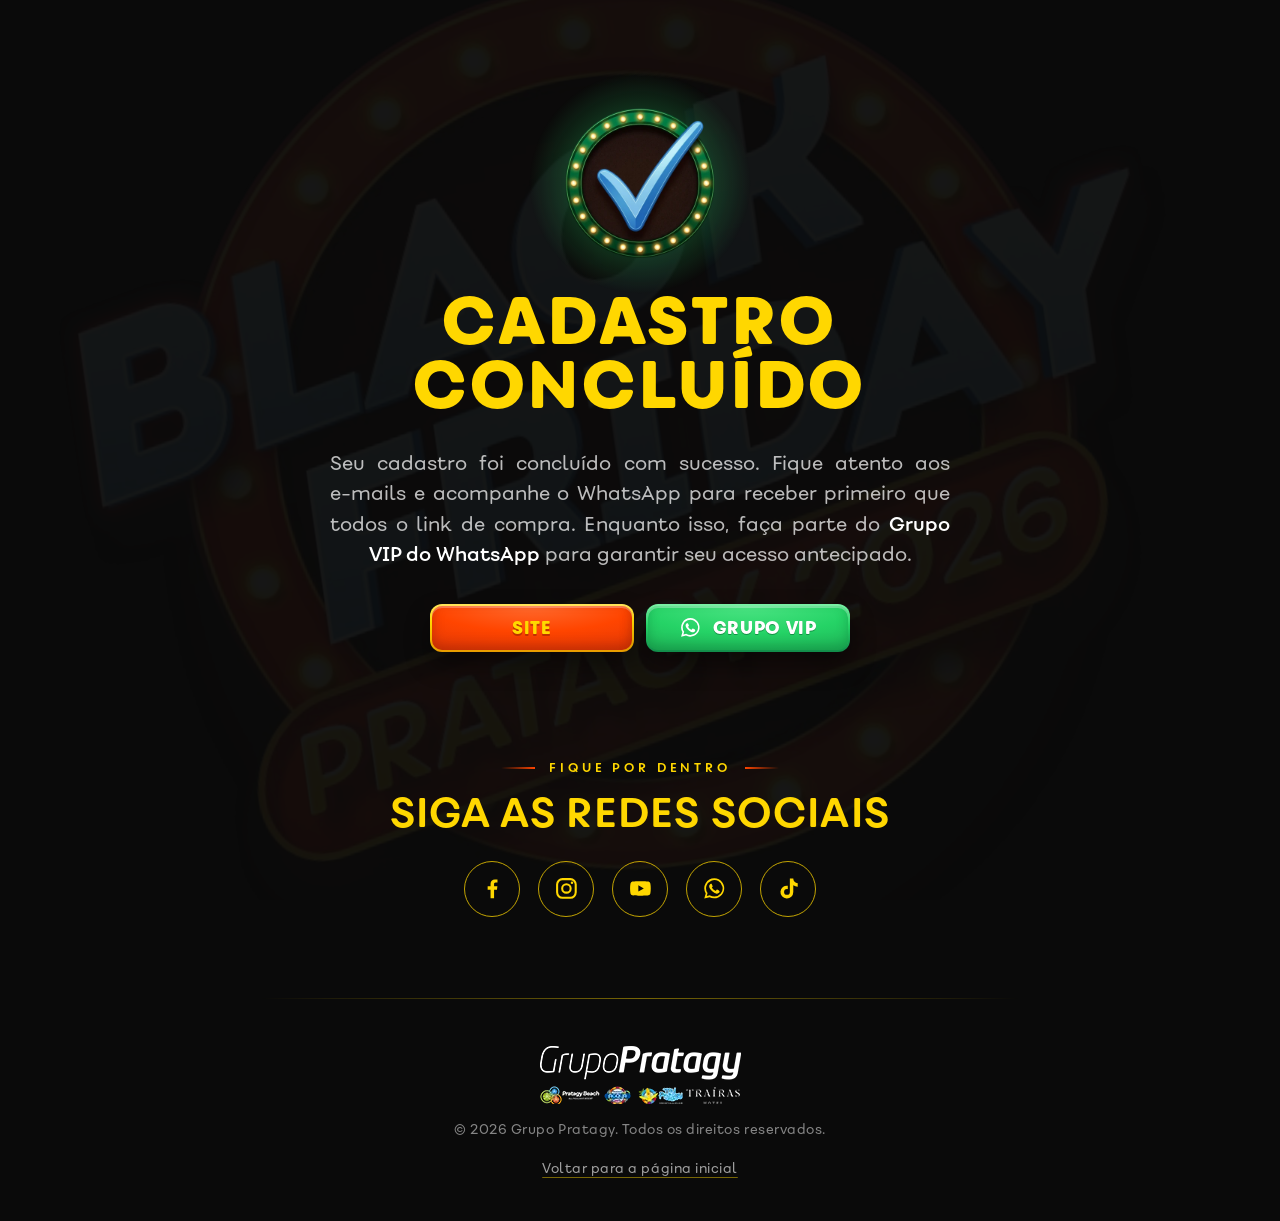
<file: obrigado.html>
<!DOCTYPE html>
<html lang="pt-BR">
<!-- ATENÇÃO: esta é a fonte da página de obrigado. Depois de QUALQUER alteração aqui, rode
     node ferramentas/gerar-omnibees.js
     para regenerar obrigado-head.html e obrigado-body.html (versões para colar na Omnibees). Detalhes no README.md. -->
<head>
<!-- Meta Pixel Code -->
<script>
  !function(f,b,e,v,n,t,s){if(f.fbq)return;n=f.fbq=function(){n.callMethod?n.callMethod.apply(n,arguments):n.queue.push(arguments)};if(!f._fbq)f._fbq=n;n.push=n;n.loaded=!0;n.version='2.0';n.queue=[];t=b.createElement(e);t.async=!0;t.src=v;s=b.getElementsByTagName(e)[0];s.parentNode.insertBefore(t,s)}(window,document,'script','https://connect.facebook.net/en_US/fbevents.js');
  fbq('init', '926359736310492');
  fbq('track', 'Lead');
</script>
<!-- End Meta Pixel Code -->

<!-- Google tag (gtag.js) -->
<script async src="https://www.googletagmanager.com/gtag/js?id=AW-862578537"></script>
<script>
  window.dataLayer = window.dataLayer || [];
  function gtag(){dataLayer.push(arguments);}
  gtag('js', new Date());
  gtag('config', 'AW-862578537');
</script>

<!-- Event snippet for BFP 26 - Landing Page Captacao - Of conversion page -->
<script>
  gtag('event', 'conversion', {'send_to': 'AW-862578537/1T00CMPokYwdEOnOp5sD'});
</script>

<meta charset="utf-8">
<meta name="viewport" content="width=device-width, initial-scale=1, viewport-fit=cover">
<title>Cadastro Concluído | Black Friday Pratagy 2026</title>
<meta name="description" content="Seu cadastro foi concluído com sucesso. Entre no grupo VIP do WhatsApp para receber o link de compra primeiro.">
<!-- Página privada (destino do formulário da SharpSpring): fora do Google -->
<meta name="robots" content="noindex, nofollow">
<meta name="theme-color" content="#0A0A0A">
<link rel="icon" type="image/webp" href="Assets/Selo-BlackFriday.webp">
<link rel="preload" href="Fonte/Fibra-One-Heavy.otf" as="font" type="font/otf" crossorigin>
<link rel="preload" href="Fonte/Fibra-One-Regular.otf" as="font" type="font/otf" crossorigin>
<style>
/* =========================================================
   FONTES — Fibra One (arquivos locais em Fonte/), iguais à landing page
   ========================================================= */
@font-face { font-family: 'Fibra One'; src: url('Fonte/Fibra-One-Regular.otf') format('opentype'); font-weight: 400; font-style: normal; font-display: swap; }
@font-face { font-family: 'Fibra One'; src: url('Fonte/Fibra-One-SemiBold.otf') format('opentype'); font-weight: 600; font-style: normal; font-display: swap; }
@font-face { font-family: 'Fibra One'; src: url('Fonte/Fibra-One-Bold.otf') format('opentype'); font-weight: 700; font-style: normal; font-display: swap; }
@font-face { font-family: 'Fibra One'; src: url('Fonte/Fibra-One-Heavy.otf') format('opentype'); font-weight: 900; font-style: normal; font-display: swap; }

/* =========================================================
   DESIGN TOKENS (mesmos da landing page)
   ========================================================= */
:root {
  --bf-black: #0A0A0A;
  --bf-orange: #FF4500;
  --bf-orange-deep: #D8340A;
  --bf-gold: #FFD700;
  --bf-gold-deep: #E89B00;
  --bf-white: #FFFFFF;
  --bf-muted: rgba(255, 255, 255, .72);
  --bf-green: #25D366;
  --bf-green-deep: #128C4A;
  --bf-font: 'Fibra One', 'Segoe UI', system-ui, -apple-system, Roboto, Arial, sans-serif;
  --bf-ease-out: cubic-bezier(.22, 1, .36, 1);
  --bf-spring: cubic-bezier(.34, 1.56, .64, 1);
  --bf-gutter: clamp(16px, 5vw, 48px);
  --ty-icon: 48px;   /* diâmetro dos ícones das redes (56px no desktop) */
}

/* =========================================================
   BASE (mobile-first)
   ========================================================= */
/* Só o que precisa ser da página inteira fica em html/body: fundo preto, margem zero e altura mínima.
   O resto vive em .bf (como na landing). */
:where(.bf), :where(.bf) *, :where(.bf) *::before, :where(.bf) *::after { box-sizing: border-box; }
html { -webkit-text-size-adjust: 100%; text-size-adjust: 100%; background: var(--bf-black); }
body { margin: 0; min-height: 100vh; min-height: 100svh; background: var(--bf-black); }
.bf {
  position: relative; z-index: 1; overflow-x: clip; display: flex; flex-direction: column; min-height: 100vh; min-height: 100svh;
  color: var(--bf-white); font-family: var(--bf-font); font-weight: 400; line-height: 1.5;
  -webkit-font-smoothing: antialiased; -moz-osx-font-smoothing: grayscale;
}
.bf img { display: block; max-width: 100%; height: auto; }

/* Blindagem contra o CSS da plataforma (SharpSpring Pages: tema Foundry + Bootstrap), igual à da landing.
   O tema estiliza as tags direto: section/footer com padding e overflow hidden, títulos cinza #292929 em
   Open Sans 300, margem de 24px em p/ul, peso 600 e transição em todo link, cor azul e sublinhado trocado
   em a:hover/a:focus/a:visited. :where(.bf) + tag empata com as regras do tema e vence por vir depois; as
   classes da página continuam mandando. Aqui só se devolve o padrão do navegador.
   NUNCA deixe espaço antes de ":" num seletor (ex.: ".bf :focus-visible", ":where(.bf) :is(h1)"): o editor da
   Omnibees reformata o código, apaga esse espaço e o seletor muda de sentido. Escreva ".bf *:focus-visible" ou
   repita a tag. O gerador (ferramentas/gerar-omnibees.js) recusa esse padrão. */
:where(.bf) section, :where(.bf) footer { position: static; padding: 0; overflow: visible; }
:where(.bf) h1, :where(.bf) h2, :where(.bf) h3 { margin: 0; color: inherit; font-family: inherit; font-size: inherit; font-weight: 700; line-height: inherit; }
:where(.bf) p { color: inherit; font-family: inherit; font-size: inherit; line-height: inherit; }
:where(.bf) ul { margin: 1em 0; padding: 0 0 0 40px; list-style: disc; }
:where(.bf) li { margin: 0; padding: 0; }
:where(.bf) svg { overflow: hidden; }
:where(.bf) a { font-weight: inherit; transition: none; }
.bf a:is(:link, :visited, :hover, :focus, :active) { text-decoration: none; }
/* a:hover/a:focus do tema (0,1,1) passam por cima da cor de .bf-btn (0,1,0): a cor de cada link é repetida nos estados */
.bf-btn:is(:hover, :focus, :active, :visited) { color: var(--bf-gold); }
.bf-btn--wa:is(:hover, :focus, :active, :visited) { color: var(--bf-white); }
.ty-back:is(:focus, :active, :visited) { color: rgba(255,255,255,.62); }
/* o "Voltar" é o único link sublinhado: longhands, para não perder a cor dourada do sublinhado */
.bf .ty-back:is(:link, :visited, :hover, :focus, :active) { text-decoration-line: underline; text-decoration-color: rgba(255,215,0,.45); }
.bf-wrap { width: min(760px, 100% - var(--bf-gutter) * 2); margin-inline: auto; }
.bf-sr { position: absolute !important; width: 1px; height: 1px; padding: 0; margin: -1px; overflow: hidden; clip: rect(0 0 0 0); clip-path: inset(50%); white-space: nowrap; border: 0; }
.bf *:focus-visible { outline: 3px solid var(--bf-gold); outline-offset: 4px; }

/* Selo gigante fixo no fundo (5%), como na landing — aqui parado, sem parallax */
.bf-watermark { position: fixed; inset: 0; z-index: 0; overflow: hidden; pointer-events: none; }
.bf-watermark img {
  position: absolute; left: 50%; top: 50%;
  width: max(125vmin, 720px); max-width: none; height: auto;
  opacity: .05; transform: translate(-50%, -50%) rotate(-8deg);
}

/* Fade-in ao carregar: CSS puro, em sequência (--d = atraso de cada bloco) */
.ty-in { animation: ty-in .9s var(--bf-ease-out) both; animation-delay: calc(var(--d, 0) * 110ms + 80ms); }
@keyframes ty-in { from { opacity: 0; transform: translate3d(0, 22px, 0); } to { opacity: 1; transform: none; } }
@media (prefers-reduced-motion: reduce) { .ty-in, .ty-check::before, .ty-check img { animation: none !important; } }

/* =========================================================
   1. CONFIRMAÇÃO
   ========================================================= */
.ty-hero { flex: 1 0 auto; padding: clamp(56px, 12vh, 120px) 0 clamp(64px, 11vh, 104px); text-align: center; }
/* Check (Assets/check-obrigado.webp) com pulso verde atrás — mesma técnica do ::before dos selos de
   atributos da landing, aqui em loop. O check entra com o mesmo "pop" do selo do hero. */
.ty-check { position: relative; isolation: isolate; width: 124px; aspect-ratio: 1; margin: 0 auto 30px; }
.ty-check::before {
  content: ''; position: absolute; inset: -24%; z-index: -1; border-radius: 50%;
  background: radial-gradient(closest-side, rgba(37, 211, 102, .55), rgba(37, 211, 102, 0));
  animation: ty-pulse 2.6s ease-in-out infinite;
}
.ty-check img { width: 100%; animation: bf-pop 1.2s var(--bf-spring) .1s both; }
@keyframes ty-pulse { 0%, 100% { opacity: .45; transform: scale(.86); } 50% { opacity: 1; transform: scale(1.08); } }
@keyframes bf-pop { from { opacity: 0; transform: scale(.55) rotate(-8deg); } to { opacity: 1; transform: none; } }

/* Mesmo peso do título principal da landing (.bf-intro__title): Fibra One Heavy (900) */
.ty-title {
  margin: 0 0 .5em; color: var(--bf-gold); font-weight: 900;
  font-size: clamp(34px, 7vw, 64px); line-height: 1; letter-spacing: .06em; text-transform: uppercase;
}
/* Justificado com a última linha centralizada, sem hifenização */
.ty-text {
  max-width: 620px; margin: 0 auto; color: var(--bf-muted); font-size: clamp(16px, 1.6vw, 19px); line-height: 1.6;
  text-align: justify; text-align-last: center; -webkit-hyphens: none; hyphens: none; word-spacing: normal;
}
.ty-text strong { color: var(--bf-white); font-weight: 600; }
.ty-nw { white-space: nowrap; }   /* "e-mails" não quebra no hífen */
/* Celular: centralizado, sem justificar — em coluna estreita o justificado abre espaços grandes entre as palavras */
@media (max-width: 479px) { .ty-text { text-align: center; text-align-last: auto; } }

/* Botões: mesma linguagem do "Cadastre-se agora" da landing (degradês, borda dourada, Fibra One 900),
   em tamanho menor para não dominar a tela */
.ty-actions { display: flex; flex-direction: column; align-items: stretch; gap: 12px; width: min(300px, 100%); margin: 34px auto 0; }
.bf-btn {
  position: relative; isolation: isolate; overflow: hidden;
  display: inline-flex; align-items: center; justify-content: center; gap: .6em;
  min-height: 44px; padding: 0 20px;
  border: 2px solid transparent; border-radius: 12px;
  background:
    radial-gradient(120% 140% at 50% 0%, #FF6A2E 0%, var(--bf-orange) 42%, var(--bf-orange-deep) 100%) padding-box,
    linear-gradient(180deg, #FFE45C 0%, var(--bf-gold) 38%, var(--bf-gold-deep) 100%) border-box;
  color: var(--bf-gold); font: 900 clamp(14px, 1.4vw, 17px)/1 var(--bf-font);
  letter-spacing: .04em; text-transform: uppercase; text-decoration: none; white-space: nowrap;
  text-shadow: 0 2px 0 rgba(122, 26, 0, .45);
  box-shadow: inset 0 2px 0 rgba(255,255,255,.28), inset 0 -5px 12px rgba(120,20,0,.35), 0 12px 24px rgba(0,0,0,.45);
  cursor: pointer; -webkit-tap-highlight-color: transparent;
  transition: transform .25s var(--bf-ease-out), box-shadow .25s ease, filter .25s ease;
}
.bf-btn::after {
  content: ''; position: absolute; z-index: -1; top: -30%; bottom: -30%; left: -10%; width: 26%;
  background: linear-gradient(100deg, rgba(255,255,255,0), rgba(255,255,255,.5), rgba(255,255,255,0));
  transform: translateX(-160%) skewX(-18deg); pointer-events: none;
}
.bf-btn:hover {
  transform: translateY(-2px); filter: saturate(1.1);
  box-shadow: inset 0 2px 0 rgba(255,255,255,.32), inset 0 -5px 12px rgba(120,20,0,.35), 0 16px 30px rgba(0,0,0,.5), 0 0 28px rgba(255,69,0,.55);
}
.bf-btn:hover::after { transform: translateX(520%) skewX(-18deg); transition: transform .85s var(--bf-ease-out); }
.bf-btn:active { transform: translateY(1px); }
.bf-btn svg { width: 1.35em; height: 1.35em; flex: none; }
/* Verde WhatsApp: mesmo formato, com a borda em degradê verde para manter a altura igual */
.bf-btn--wa {
  color: var(--bf-white); text-shadow: 0 1px 0 rgba(0, 70, 30, .45);
  background:
    radial-gradient(120% 140% at 50% 0%, #4BE483 0%, var(--bf-green) 45%, #1DA851 100%) padding-box,
    linear-gradient(180deg, #7CF0A6 0%, var(--bf-green) 45%, var(--bf-green-deep) 100%) border-box;
  box-shadow: inset 0 2px 0 rgba(255,255,255,.3), inset 0 -5px 12px rgba(0,90,40,.3), 0 12px 24px rgba(0,0,0,.45);
}
.bf-btn--wa:hover { box-shadow: inset 0 2px 0 rgba(255,255,255,.35), inset 0 -5px 12px rgba(0,90,40,.3), 0 16px 30px rgba(0,0,0,.5), 0 0 28px rgba(37,211,102,.5); }
.bf-btn--wa svg { fill: currentColor; }

/* =========================================================
   2. REDES SOCIAIS
   ========================================================= */
.ty-social { padding: 0 0 clamp(56px, 9vh, 96px); text-align: center; }
.bf-eyebrow {
  display: inline-flex; align-items: center; gap: 14px; margin: 0 0 14px;
  color: var(--bf-gold); font-weight: 700; font-size: 12px; letter-spacing: .32em; text-transform: uppercase;
}
.bf-eyebrow::before, .bf-eyebrow::after { content: ''; width: 34px; height: 2px; background: linear-gradient(90deg, rgba(255,69,0,0), var(--bf-orange)); }
.bf-eyebrow::after { transform: scaleX(-1); }
.ty-h2 { margin: 0 0 28px; color: var(--bf-gold); font-weight: 700; font-size: clamp(26px, 4.4vw, 40px); line-height: 1.05; letter-spacing: .03em; text-transform: uppercase; }
.ty-icons { display: flex; flex-wrap: wrap; justify-content: center; gap: 10px; margin: 0; padding: 0; list-style: none; }
.ty-icons a {
  display: grid; place-items: center; width: var(--ty-icon); height: var(--ty-icon); border-radius: 50%;
  border: 1.5px solid rgba(255, 215, 0, .75); color: var(--bf-gold); text-decoration: none;
  transition: background-color .25s ease, color .25s ease, transform .25s var(--bf-ease-out), box-shadow .25s ease;
  -webkit-tap-highlight-color: transparent;
}
.ty-icons a:hover { background: var(--bf-gold); color: var(--bf-black); transform: translateY(-3px); box-shadow: 0 0 22px rgba(255,215,0,.4); }
.ty-icons svg { width: 46%; height: 46%; }
.ty-i-fill { fill: currentColor; }
.ty-i-line { fill: none; stroke: currentColor; stroke-width: 2; stroke-linecap: round; stroke-linejoin: round; }

/* =========================================================
   3. RODAPÉ
   ========================================================= */
.bf-footer { position: relative; padding: 48px 0 calc(36px + env(safe-area-inset-bottom)); text-align: center; }
.bf-footer::before { content: ''; position: absolute; top: 0; left: 50%; width: min(760px, 86%); height: 1px; transform: translateX(-50%); background: linear-gradient(90deg, rgba(255,215,0,0), rgba(255,215,0,.45), rgba(255,215,0,0)); }
.bf-footer img { width: 180px; margin: 0 auto 16px; }
.bf-footer p { margin: 0; color: rgba(255,255,255,.5); font-size: 13px; letter-spacing: .04em; }
.ty-back { display: inline-block; margin-top: 14px; padding: 6px 4px; color: rgba(255,255,255,.62); font-size: 13px; letter-spacing: .04em; text-decoration: underline; text-decoration-color: rgba(255,215,0,.45); text-underline-offset: 4px; transition: color .2s ease; }
.ty-back:hover { color: var(--bf-gold); }

/* =========================================================
   TELAS MAIORES
   ========================================================= */
@media (min-width: 560px) {
  .ty-actions { flex-direction: row; justify-content: center; width: min(420px, 100%); }
  .ty-actions .bf-btn { flex: 1 1 0; min-width: 0; }   /* os dois botões com a mesma largura */
  .ty-icons { gap: 18px; }
}
@media (min-width: 769px) {
  :root { --ty-icon: 56px; }
  .ty-check { width: 150px; }
  .bf-btn { min-height: 48px; padding: 0 24px; }
  .bf-footer img { width: 201px; }
}
</style>
</head>
<body>
<main class="bf">
  <div class="bf-watermark" aria-hidden="true"><img src="Assets/Selo-BlackFriday.webp" alt="" width="604" height="596" decoding="async"></div>

  <!-- ===================== 1. CONFIRMAÇÃO ===================== -->
  <section class="ty-hero" aria-labelledby="ty-title">
    <div class="bf-wrap">
      <div class="ty-check" aria-hidden="true"><img src="Assets/check-obrigado.webp" alt="" width="400" height="400" fetchpriority="high"></div>
      <h1 class="ty-title ty-in" id="ty-title" style="--d:1">Cadastro Concluído</h1>
      <p class="ty-text ty-in" style="--d:2">Seu cadastro foi concluído com sucesso. Fique atento aos <span class="ty-nw">e-mails</span> e acompanhe o WhatsApp para receber primeiro que todos o link de compra. Enquanto isso, faça parte do <strong>Grupo VIP do WhatsApp</strong> para garantir seu acesso antecipado.</p>

      <div class="ty-actions ty-in" style="--d:3">
        <a class="bf-btn" href="https://www.pratagy.com.br" target="_blank" rel="noopener"><span>Site</span></a>
        <a class="bf-btn bf-btn--wa" href="https://bit.ly/canalwhatsappbfp26" target="_blank" rel="noopener">
          <svg viewBox="0 0 24 24" aria-hidden="true"><path d="M12 2.2a9.7 9.7 0 0 0-8.4 14.6L2.2 21.8l5.1-1.3A9.7 9.7 0 1 0 12 2.2zm0 17.7a8 8 0 0 1-4.1-1.1l-.3-.2-3 .8.8-2.9-.2-.3A8 8 0 1 1 12 19.9zm4.4-6c-.2-.1-1.4-.7-1.7-.8-.2-.1-.4-.1-.5.1l-.8 1c-.1.2-.3.2-.5.1a6.6 6.6 0 0 1-3.3-2.9c-.2-.4.2-.4.7-1.2.1-.2 0-.3 0-.4l-.8-1.8c-.2-.5-.4-.4-.5-.4h-.5a.9.9 0 0 0-.7.3 2.8 2.8 0 0 0-.9 2.1 4.9 4.9 0 0 0 1 2.6 11.2 11.2 0 0 0 4.3 3.8c1.6.7 2.2.7 3 .6.5-.1 1.4-.6 1.6-1.2.2-.6.2-1.1.1-1.2l-.5-.3z"/></svg>
          <span>Grupo VIP</span>
        </a>
      </div>
    </div>
  </section>

  <!-- ===================== 2. REDES SOCIAIS ===================== -->
  <section class="ty-social" aria-labelledby="ty-social-title">
    <div class="bf-wrap">
      <p class="bf-eyebrow ty-in" style="--d:5">Fique por dentro</p>
      <h2 class="ty-h2 ty-in" id="ty-social-title" style="--d:5">Siga as Redes Sociais</h2>
      <ul class="ty-icons ty-in" style="--d:6">
        <li><a href="https://www.facebook.com/PratagyBeachResort/" target="_blank" rel="noopener" aria-label="Facebook do Pratagy">
          <svg viewBox="0 0 24 24" aria-hidden="true"><path class="ty-i-fill" d="M13.6 21.5v-8.2h2.8l.4-3.3h-3.2V7.9c0-.9.3-1.6 1.6-1.6h1.7V3.4a22 22 0 0 0-2.5-.1c-2.5 0-4.2 1.5-4.2 4.3V10H7.4v3.3h2.8v8.2z"/></svg></a></li>
        <li><a href="https://www.instagram.com/pratagyresort" target="_blank" rel="noopener" aria-label="Instagram do Pratagy">
          <svg viewBox="0 0 24 24" aria-hidden="true"><rect class="ty-i-line" x="3" y="3" width="18" height="18" rx="5.2"/><circle class="ty-i-line" cx="12" cy="12" r="4.1"/><circle class="ty-i-fill" cx="17.4" cy="6.6" r="1.2"/></svg></a></li>
        <li><a href="https://www.youtube.com/@pratagyresortallinclusive" target="_blank" rel="noopener" aria-label="YouTube do Pratagy">
          <svg viewBox="0 0 24 24" aria-hidden="true"><path class="ty-i-fill" fill-rule="evenodd" d="M21.6 7.2a2.6 2.6 0 0 0-1.8-1.8C18.2 5 12 5 12 5s-6.2 0-7.8.4a2.6 2.6 0 0 0-1.8 1.8A27 27 0 0 0 2 12a27 27 0 0 0 .4 4.8 2.6 2.6 0 0 0 1.8 1.8c1.6.4 7.8.4 7.8.4s6.2 0 7.8-.4a2.6 2.6 0 0 0 1.8-1.8A27 27 0 0 0 22 12a27 27 0 0 0-.4-4.8zM10 15.1V8.9l5.3 3.1z"/></svg></a></li>
        <li><a href="https://bit.ly/canalwhatsappbfp26" target="_blank" rel="noopener" aria-label="WhatsApp do Pratagy">
          <svg viewBox="0 0 24 24" aria-hidden="true"><path class="ty-i-fill" d="M12 2.2a9.7 9.7 0 0 0-8.4 14.6L2.2 21.8l5.1-1.3A9.7 9.7 0 1 0 12 2.2zm0 17.7a8 8 0 0 1-4.1-1.1l-.3-.2-3 .8.8-2.9-.2-.3A8 8 0 1 1 12 19.9zm4.4-6c-.2-.1-1.4-.7-1.7-.8-.2-.1-.4-.1-.5.1l-.8 1c-.1.2-.3.2-.5.1a6.6 6.6 0 0 1-3.3-2.9c-.2-.4.2-.4.7-1.2.1-.2 0-.3 0-.4l-.8-1.8c-.2-.5-.4-.4-.5-.4h-.5a.9.9 0 0 0-.7.3 2.8 2.8 0 0 0-.9 2.1 4.9 4.9 0 0 0 1 2.6 11.2 11.2 0 0 0 4.3 3.8c1.6.7 2.2.7 3 .6.5-.1 1.4-.6 1.6-1.2.2-.6.2-1.1.1-1.2l-.5-.3z"/></svg></a></li>
        <li><a href="https://www.tiktok.com/@pratagyresort" target="_blank" rel="noopener" aria-label="TikTok do Pratagy">
          <svg viewBox="0 0 24 24" aria-hidden="true"><path class="ty-i-fill" d="M16.7 2.5h-3.3v12.9a2.8 2.8 0 1 1-2.8-2.8c.3 0 .6 0 .8.1V9.4a6.2 6.2 0 1 0 5.3 6.1V9a7.7 7.7 0 0 0 4.3 1.3V7A4.4 4.4 0 0 1 16.7 2.5z"/></svg></a></li>
      </ul>
    </div>
  </section>

  <!-- ===================== 3. RODAPÉ ===================== -->
  <footer class="bf-footer ty-in" style="--d:7">
    <div class="bf-wrap">
      <img src="Assets/Marca-grupo-pratagy.webp" alt="Grupo Pratagy" width="201" height="58" decoding="async">
      <p>© 2026 Grupo Pratagy. Todos os direitos reservados.</p>
      <a class="ty-back" href="https://blackfriday.pratagy.com.br/listavip2026/">Voltar para a página inicial</a>
    </div>
  </footer>
</main>
</body>
</html>
</file>
